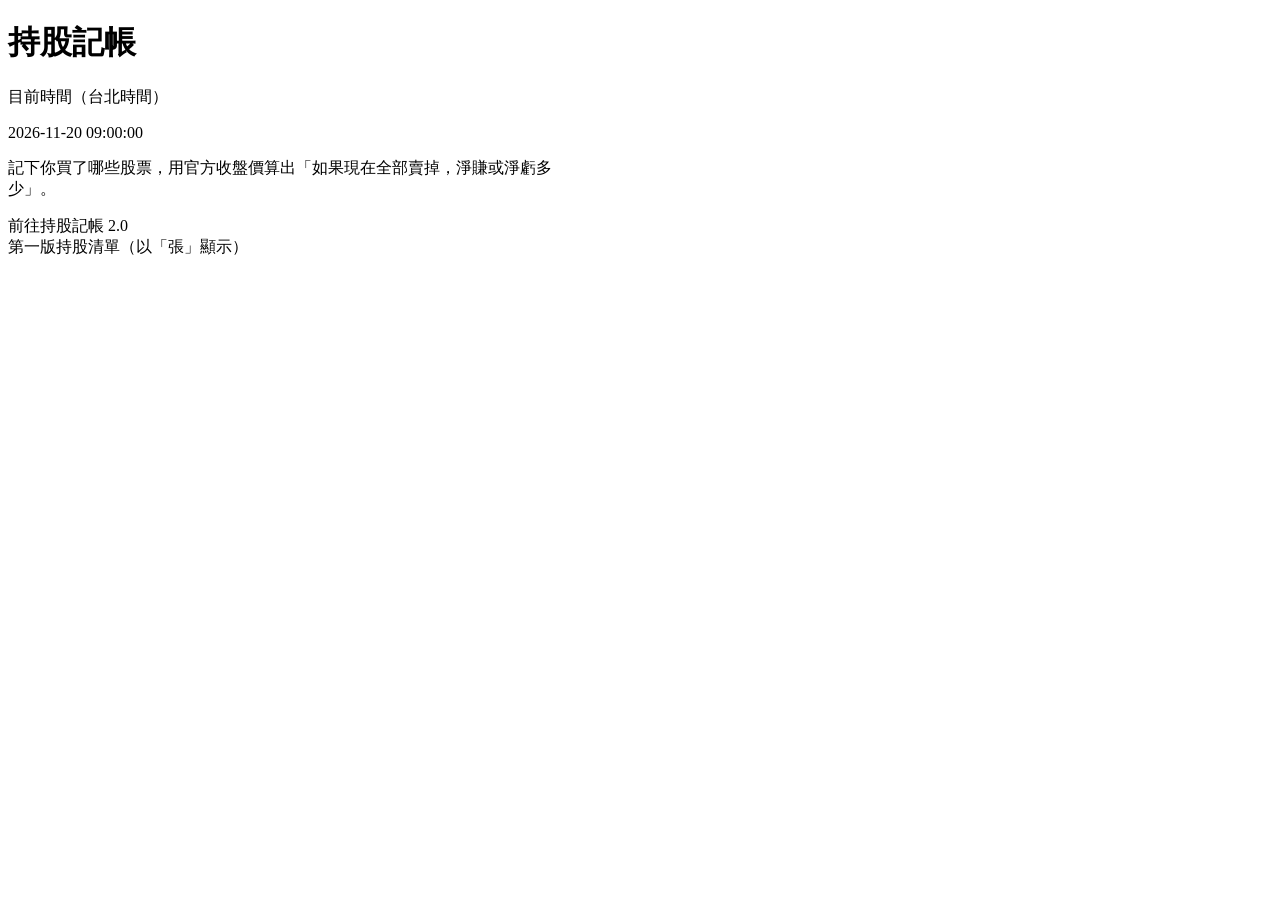
<file: src/main/resources/templates/index.html>
<!DOCTYPE html>
<html lang="zh-Hant" xmlns:th="http://www.thymeleaf.org">
<head th:replace="~{fragments/layout :: head('首頁')}"></head>
<body>
	<nav th:replace="~{fragments/layout :: navbar}"></nav>

	<main class="container py-5">
		<div class="card app-card text-center mx-auto" style="max-width: 560px;">
			<div class="card-body p-5">
				<h1 class="fw-bold mb-3">持股記帳</h1>
				<p class="text-muted mb-1">目前時間（台北時間）</p>
				<p class="fs-4 app-number mb-4" th:text="${now}">2026-11-20 09:00:00</p>
				<p class="text-muted">記下你買了哪些股票，用官方收盤價算出「如果現在全部賣掉，淨賺或淨虧多少」。</p>
				<!--/*
					2.0（第 6 題 C8-2 a）：主要按鈕改到新網頁。首頁本身不轉址，因為第 1 題要求首頁顯示標題與台北時間（R1-2、R1-3）；
					第一版網頁照舊保留，改成次要連結。
				*/-->
				<a class="btn btn-primary btn-lg mt-2" th:href="@{/v2}">
					<i class="bi bi-list-ul me-1"></i>前往持股記帳 2.0
				</a>
				<div class="mt-3 small">
					<a th:href="@{/holdings}">第一版持股清單（以「張」顯示）</a>
				</div>
			</div>
		</div>
	</main>

	<th:block th:replace="~{fragments/layout :: scripts}"></th:block>
</body>
</html>
</file>
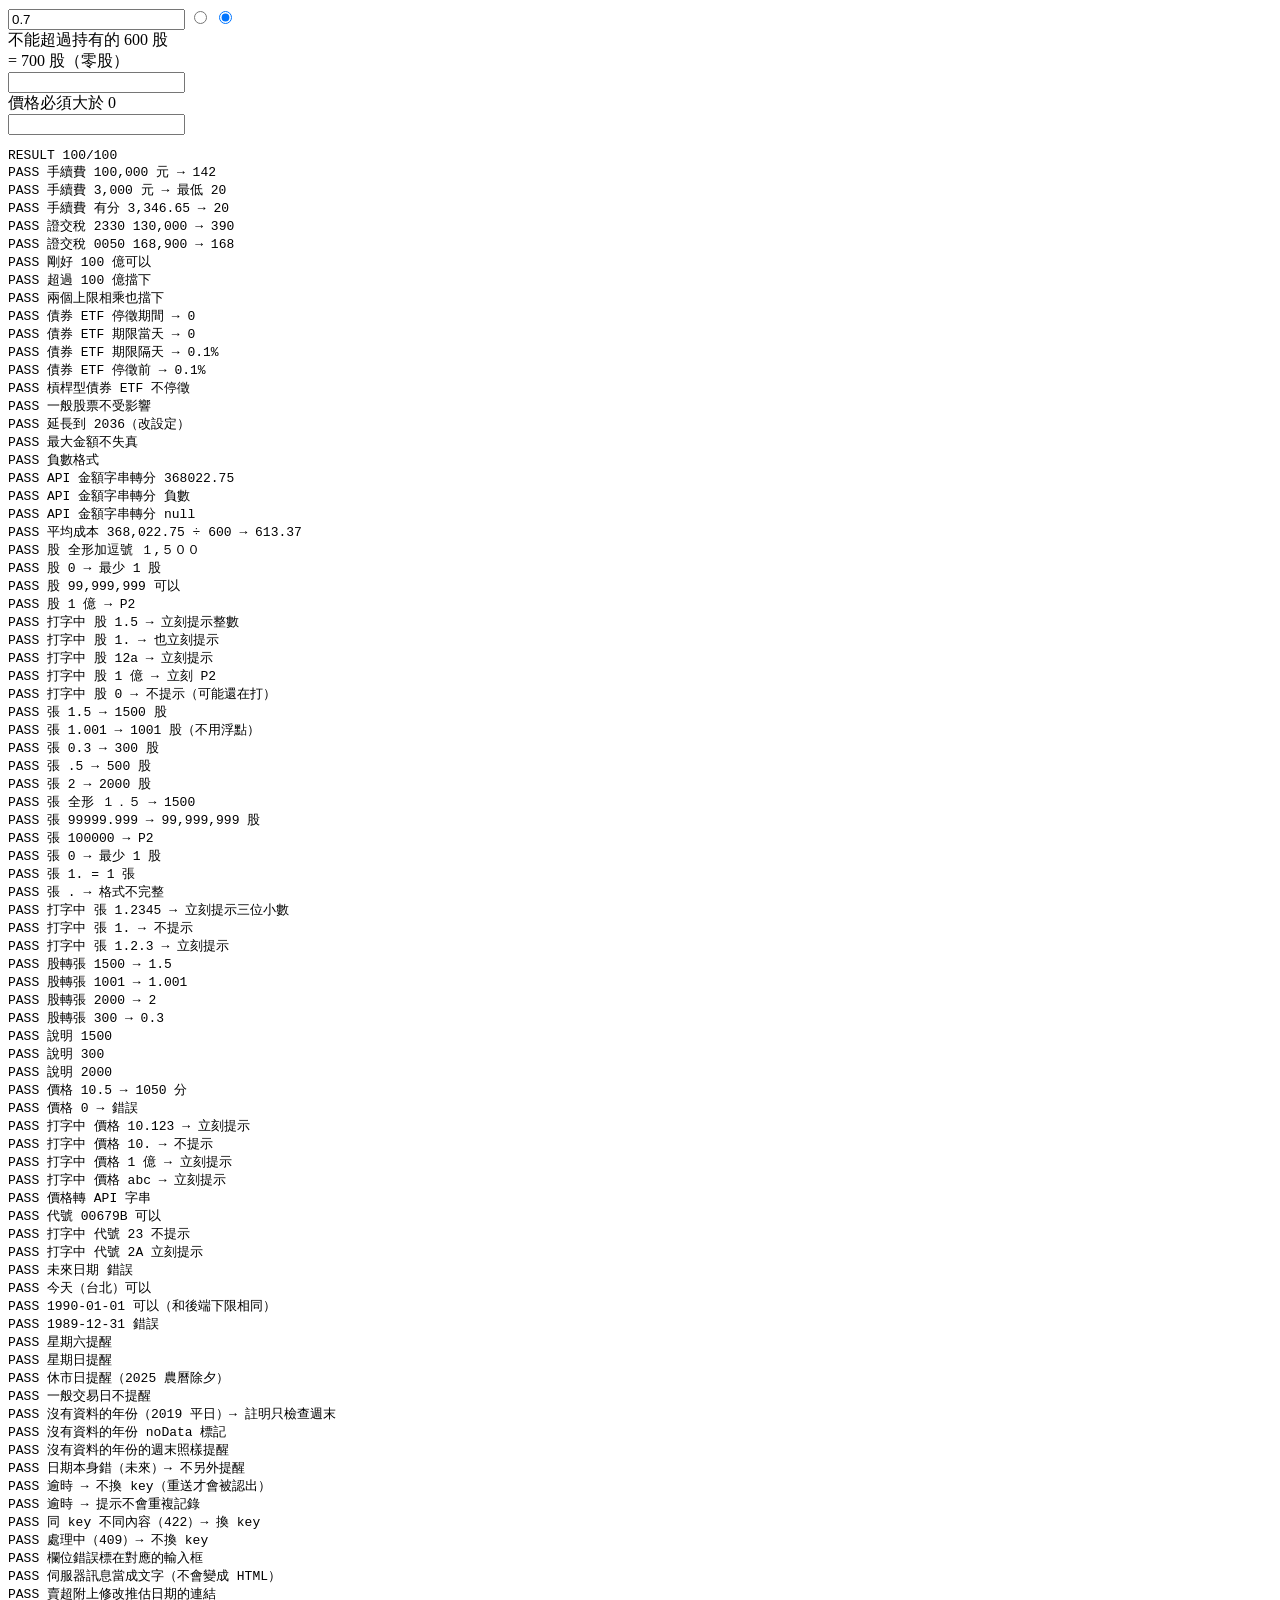
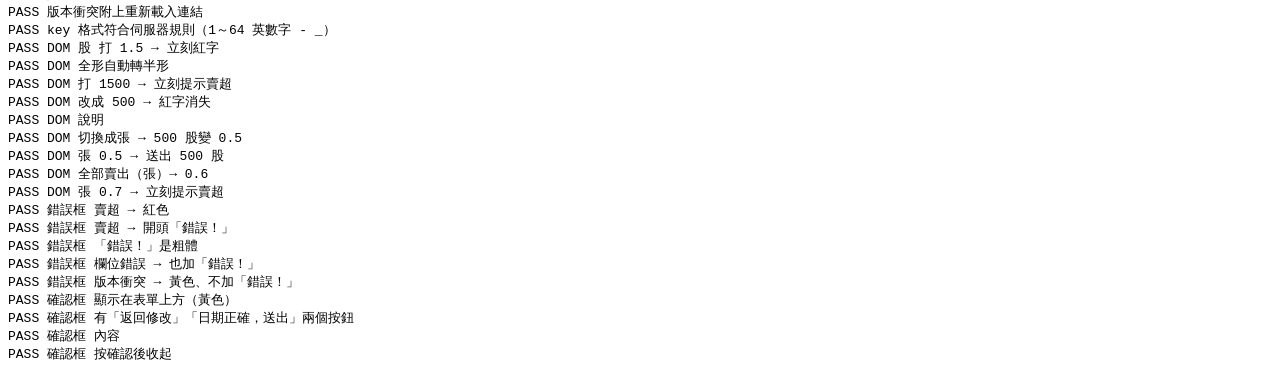
<file: src/test/js/v2-form-test.html>
<!DOCTYPE html>
<!--
	2.0 新網頁前端 v2-form.js 的測試（第 6 題 C9；由預覽版 58 個案例延伸）。不需要啟動伺服器。

	執行方式（Windows，用 Edge 的無畫面模式，結果印在輸出的 <pre id="out"> 裡）：
	  "C:\Program Files (x86)\Microsoft\Edge\Application\msedge.exe" --headless --disable-gpu --allow-file-access-from-files ^
	    --dump-dom file:///<專案路徑>/src/test/js/v2-form-test.html
	或直接用瀏覽器打開這個檔案，看畫面上的 RESULT 行（例如 RESULT 80/80）。
-->
<html><head><meta charset="UTF-8"></head>
<body>
<!-- DOM 測試用的欄位（和買進頁相同結構） -->
<input id="quantity">
<input type="radio" name="unit" id="unit-share" value="share" checked>
<input type="radio" name="unit" id="unit-lot" value="lot">
<div id="quantity-feedback"></div>
<div id="quantity-hint"></div>
<input id="price"><div id="price-feedback"></div>
<input id="date"><div id="date-feedback"></div>
<div id="alert-box" class="d-none"></div>
<pre id="out"></pre>
<script src="../../main/resources/static/js/v2-form.js"></script>
<script>
	try { localStorage.removeItem('v2-quantity-unit'); } catch (e) { /* 忽略 */ }
	const cases = [];
	function check(name, actual, expected) { cases.push([name, actual, expected]); }

	// --- 金額 ---
	check('手續費 100,000 元 → 142', V2Form.feeYuan(10000000n), 142n);
	check('手續費 3,000 元 → 最低 20', V2Form.feeYuan(300000n), 20n);
	check('手續費 有分 3,346.65 → 20', V2Form.feeYuan(334665n), 20n);
	check('證交稅 2330 130,000 → 390', V2Form.taxYuan('2330', 13000000n), 390n);
	check('證交稅 0050 168,900 → 168', V2Form.taxYuan('0050', 16890000n), 168n);
	// 單筆成交金額上限 100 億元（朋友回饋 3，和後端相同）
	check('剛好 100 億可以', V2Form.amountError(10000000n, 100000n), null);
	check('超過 100 億擋下', V2Form.amountError(10000001n, 100000n), '單筆成交金額（股數 × 價格）最多 100 億元，請確認股數與價格是否多打了 0');
	check('兩個上限相乘也擋下', V2Form.amountError(99999999n, 9999999999n) !== null, true);
	// 第 7 題回報二：債券 ETF 停徵期間（規則同後端 ProfitCalculator）
	const EXEMPT = { from: '2017-01-01', until: '2026-12-31' };
	check('債券 ETF 停徵期間 → 0', V2Form.taxYuan('00679B', 9000000n, '2026-11-14', EXEMPT), 0n);
	check('債券 ETF 期限當天 → 0', V2Form.taxYuan('00679B', 9000000n, '2026-12-31', EXEMPT), 0n);
	check('債券 ETF 期限隔天 → 0.1%', V2Form.taxYuan('00679B', 9000000n, '2027-01-01', EXEMPT), 90n);
	check('債券 ETF 停徵前 → 0.1%', V2Form.taxYuan('00679B', 9000000n, '2016-12-30', EXEMPT), 90n);
	check('槓桿型債券 ETF 不停徵', V2Form.taxYuan('00680L', 9000000n, '2026-11-14', EXEMPT), 90n);
	check('一般股票不受影響', V2Form.taxYuan('2330', 9000000n, '2026-11-14', EXEMPT), 270n);
	check('延長到 2036（改設定）', V2Form.taxYuan('00679B', 9000000n, '2027-01-01', { from: '2017-01-01', until: '2036-12-31' }), 0n);
	check('最大金額不失真', V2Form.formatCents(99999999n * 9999999999n), '9,999,999,899,000,000.01');
	check('負數格式', V2Form.formatCents(-123456n), '−1,234.56');
	check('API 金額字串轉分 368022.75', V2Form.plainToCents('368022.75'), 36802275n);
	check('API 金額字串轉分 負數', V2Form.plainToCents('-7157.00'), -715700n);
	check('API 金額字串轉分 null', V2Form.plainToCents(null), null);
	check('平均成本 368,022.75 ÷ 600 → 613.37', V2Form.formatCents(V2Form.avgCents(36802275n, 600n)), '613.37');

	// --- 股數（股） ---
	check('股 全形加逗號 １,５００', V2Form.parseQuantity('１,５００', 'share').shares, 1500n);
	check('股 0 → 最少 1 股', V2Form.parseQuantity('0', 'share').error, '最少 1 股');
	check('股 99,999,999 可以', V2Form.parseQuantity('99999999', 'share').shares, 99999999n);
	check('股 1 億 → P2', V2Form.parseQuantity('100000000', 'share').error, '單筆最多 99,999,999 股；數量更大請分成多筆記錄');
	check('打字中 股 1.5 → 立刻提示整數', V2Form.quantityTypingError('1.5', 'share'), '股數必須是整數（例如 300、1500）；要填 1.5 張請切換成「張」');
	check('打字中 股 1. → 也立刻提示', V2Form.quantityTypingError('1.', 'share') !== null, true);
	check('打字中 股 12a → 立刻提示', V2Form.quantityTypingError('12a', 'share'), '股數只能輸入數字（例如 300、1500）');
	check('打字中 股 1 億 → 立刻 P2', V2Form.quantityTypingError('100000000', 'share'), '單筆最多 99,999,999 股；數量更大請分成多筆記錄');
	check('打字中 股 0 → 不提示（可能還在打）', V2Form.quantityTypingError('0', 'share'), null);

	// --- 股數（張） ---
	check('張 1.5 → 1500 股', V2Form.parseQuantity('1.5', 'lot').shares, 1500n);
	check('張 1.001 → 1001 股（不用浮點）', V2Form.parseQuantity('1.001', 'lot').shares, 1001n);
	check('張 0.3 → 300 股', V2Form.parseQuantity('0.3', 'lot').shares, 300n);
	check('張 .5 → 500 股', V2Form.parseQuantity('.5', 'lot').shares, 500n);
	check('張 2 → 2000 股', V2Form.parseQuantity('2', 'lot').shares, 2000n);
	check('張 全形 １．５ → 1500', V2Form.parseQuantity('１．５', 'lot').shares, 1500n);
	check('張 99999.999 → 99,999,999 股', V2Form.parseQuantity('99999.999', 'lot').shares, 99999999n);
	check('張 100000 → P2', V2Form.parseQuantity('100000', 'lot').error, '單筆最多 99,999,999 股；數量更大請分成多筆記錄');
	check('張 0 → 最少 1 股', V2Form.parseQuantity('0', 'lot').error, '最少 1 股');
	check('張 1. = 1 張', V2Form.parseQuantity('1.', 'lot').shares, 1000n);
	check('張 . → 格式不完整', V2Form.parseQuantity('.', 'lot').error, '張數格式不完整（例如 2、1.5）');
	check('打字中 張 1.2345 → 立刻提示三位小數', V2Form.quantityTypingError('1.2345', 'lot'), '張數最多三位小數（1 張 = 1,000 股，例如 1.234 張 = 1,234 股）');
	check('打字中 張 1. → 不提示', V2Form.quantityTypingError('1.', 'lot'), null);
	check('打字中 張 1.2.3 → 立刻提示', V2Form.quantityTypingError('1.2.3', 'lot'), '張數只能輸入數字（例如 2、1.5）');
	check('股轉張 1500 → 1.5', V2Form.sharesToLotText(1500n), '1.5');
	check('股轉張 1001 → 1.001', V2Form.sharesToLotText(1001n), '1.001');
	check('股轉張 2000 → 2', V2Form.sharesToLotText(2000n), '2');
	check('股轉張 300 → 0.3', V2Form.sharesToLotText(300n), '0.3');
	check('說明 1500', V2Form.describeShares(1500n), '= 1,500 股（1 張又 500 股）');
	check('說明 300', V2Form.describeShares(300n), '= 300 股（零股）');
	check('說明 2000', V2Form.describeShares(2000n), '= 2,000 股（2 張）');

	// --- 價格 ---
	check('價格 10.5 → 1050 分', V2Form.parsePrice('10.5').cents, 1050n);
	check('價格 0 → 錯誤', V2Form.parsePrice('0').error, '價格必須大於 0');
	check('打字中 價格 10.123 → 立刻提示', V2Form.priceTypingError('10.123'), '價格最多兩位小數（例如 28.55）');
	check('打字中 價格 10. → 不提示', V2Form.priceTypingError('10.'), null);
	check('打字中 價格 1 億 → 立刻提示', V2Form.priceTypingError('100000000'), '價格最大 99,999,999.99');
	check('打字中 價格 abc → 立刻提示', V2Form.priceTypingError('abc'), '價格只能輸入數字（例如 600、28.55）');
	check('價格轉 API 字串', V2Form.centsToPlain(60050n), '600.50');

	// --- 代號、日期 ---
	check('代號 00679B 可以', V2Form.checkCode('00679B'), null);
	check('打字中 代號 23 不提示', V2Form.codeTypingError('23'), null);
	check('打字中 代號 2A 立刻提示', V2Form.codeTypingError('2A') !== null, true);
	check('未來日期 錯誤', V2Form.checkDate('2999-01-01') !== null, true);
	check('今天（台北）可以', V2Form.checkDate(V2Form.todayInTaipei()), null);
	check('1990-01-01 可以（和後端下限相同）', V2Form.checkDate('1990-01-01'), null);
	check('1989-12-31 錯誤', V2Form.checkDate('1989-12-31'), '日期不能早於 1990-01-01');

	// --- 週末、休市日提醒（C8-5～C8-7；只提醒不擋） ---
	const CLOSED = { '2025': ['2025-01-27', '2025-01-28'] };
	function warn(date) { const w = V2Form.nonTradingDayWarning(date, CLOSED); return w ? w.message : null; }
	check('星期六提醒', warn('2025-03-01'), '這天是星期六，台股沒有開盤。確定日期正確嗎？');
	check('星期日提醒', warn('2025-03-02'), '這天是星期日，台股沒有開盤。確定日期正確嗎？');
	check('休市日提醒（2025 農曆除夕）', warn('2025-01-28'), '這天是休市日，台股沒有開盤。確定日期正確嗎？');
	check('一般交易日不提醒', warn('2025-01-22'), null);
	check('沒有資料的年份（2019 平日）→ 註明只檢查週末', warn('2019-03-04'), '2019 年沒有休市日資料，只檢查了週末');
	check('沒有資料的年份 noData 標記', V2Form.nonTradingDayWarning('2019-03-04', CLOSED).noData, true);
	check('沒有資料的年份的週末照樣提醒', warn('2019-03-02'), '這天是星期六，台股沒有開盤。確定日期正確嗎？');
	check('日期本身錯（未來）→ 不另外提醒', warn('2999-01-04'), null);

	// --- 錯誤處理（handleError）：回傳 true = 要換新的 Idempotency-Key ---
	const alertBox = document.getElementById('alert-box');
	check('逾時 → 不換 key（重送才會被認出）', V2Form.handleError({ uncertain: true }, alertBox), false);
	check('逾時 → 提示不會重複記錄', alertBox.textContent.indexOf('不會重複記錄') >= 0, true);
	check('同 key 不同內容（422）→ 換 key', V2Form.handleError({ error: { code: 'IDEMPOTENCY_KEY_REUSED', message: 'x' } }, alertBox), true);
	check('處理中（409）→ 不換 key', V2Form.handleError({ error: { code: 'IDEMPOTENCY_KEY_IN_PROGRESS', message: 'x' } }, alertBox), false);
	V2Form.handleError({ error: { code: 'VALIDATION_ERROR', message: '價格錯', fields: { price: '價格必須大於 0' } } }, alertBox);
	check('欄位錯誤標在對應的輸入框', document.getElementById('price-feedback').textContent, '價格必須大於 0');
	V2Form.handleError({ error: { code: 'OVERSELL', message: '<b>賣超</b>', details: { estimated_buys: [{ id: 7, trade_date: '2026-11-20', version: 0 }] } } }, alertBox);
	check('伺服器訊息當成文字（不會變成 HTML）', alertBox.querySelector('b'), null);
	check('賣超附上修改推估日期的連結', alertBox.querySelector('a').getAttribute('href'), '/v2/trades/7/edit');
	V2Form.handleError({ error: { code: 'VERSION_CONFLICT', message: '另一個裝置已修改' } }, alertBox);
	check('版本衝突附上重新載入連結', alertBox.querySelector('a').textContent, '重新載入最新內容');
	check('key 格式符合伺服器規則（1～64 英數字 - _）', /^[A-Za-z0-9_-]{1,64}$/.test(V2Form.newKey()), true);

	// --- DOM：模擬打字與切換單位 ---
	const input = document.getElementById('quantity');
	const field = V2Form.bindQuantity({
		input: input, unitName: 'unit', hint: document.getElementById('quantity-hint'),
		extraCheck: function (s) { return s > 600n ? '不能超過持有的 600 股' : null; }
	});
	function type(value) { input.value = value; input.dispatchEvent(new Event('input')); }
	type('1.5');
	check('DOM 股 打 1.5 → 立刻紅字', input.classList.contains('is-invalid'), true);
	type('１５００');
	check('DOM 全形自動轉半形', input.value, '1500');
	check('DOM 打 1500 → 立刻提示賣超', document.getElementById('quantity-feedback').textContent, '不能超過持有的 600 股');
	type('500');
	check('DOM 改成 500 → 紅字消失', input.classList.contains('is-invalid'), false);
	check('DOM 說明', document.getElementById('quantity-hint').textContent, '= 500 股（零股）');
	document.getElementById('unit-lot').checked = true;
	document.getElementById('unit-lot').dispatchEvent(new Event('change'));
	check('DOM 切換成張 → 500 股變 0.5', input.value, '0.5');
	check('DOM 張 0.5 → 送出 500 股', field.shares().shares, 500n);
	field.setShares(600n);
	check('DOM 全部賣出（張）→ 0.6', input.value, '0.6');
	type('0.7');
	check('DOM 張 0.7 → 立刻提示賣超', document.getElementById('quantity-feedback').textContent, '不能超過持有的 600 股');

	// 錯誤框（D-48）：紅色（danger）的開頭加粗體「錯誤！」；黃色（warning）不加（alertBox 沿用上面宣告的）
	V2Form.handleError({ error: { code: 'OVERSELL', message: '2026-11-24 賣出 111 股，但當時只持有 0 股' } }, alertBox);
	check('錯誤框 賣超 → 紅色', alertBox.className, 'alert alert-danger');
	check('錯誤框 賣超 → 開頭「錯誤！」', alertBox.textContent, '錯誤！2026-11-24 賣出 111 股，但當時只持有 0 股');
	check('錯誤框 「錯誤！」是粗體', alertBox.firstChild.tagName + ':' + alertBox.firstChild.textContent, 'STRONG:錯誤！');
	V2Form.handleError({ error: { code: 'VALIDATION_ERROR', message: '價格必須大於 0', fields: {} } }, alertBox);
	check('錯誤框 欄位錯誤 → 也加「錯誤！」', alertBox.textContent, '錯誤！價格必須大於 0');
	V2Form.handleError({ error: { code: 'VERSION_CONFLICT', message: '這筆交易已在另一個裝置修改過，請重新整理後再操作' } }, alertBox);
	check('錯誤框 版本衝突 → 黃色、不加「錯誤！」', alertBox.className + '｜' + alertBox.textContent.startsWith('錯誤！'),
		'alert alert-warning｜false');

	// 表單裡的確認框（D-55：取代瀏覽器內建的 confirm，不會顯示「localhost:18080 顯示」）
	V2Form.confirmInline(alertBox, '請確認日期', '2026-11-22：這天是星期日，台股沒有開盤。確定日期正確嗎？', '日期正確，送出');
	check('確認框 顯示在表單上方（黃色）', alertBox.className, 'alert alert-warning');
	check('確認框 有「返回修改」「日期正確，送出」兩個按鈕',
		Array.from(alertBox.querySelectorAll('button')).map(b => b.textContent).join('／'), '返回修改／日期正確，送出');
	check('確認框 內容', alertBox.textContent.indexOf('這天是星期日') >= 0, true);
	alertBox.querySelectorAll('button')[1].click();
	check('確認框 按確認後收起', alertBox.className, 'd-none');

	let pass = 0;
	const lines = cases.map(function (c) {
		const ok = c[1] === c[2];
		if (ok) pass++;
		return (ok ? 'PASS ' : 'FAIL ') + c[0] + (ok ? '' : '  實際=' + String(c[1]) + ' 預期=' + String(c[2]));
	});
	document.getElementById('out').textContent = 'RESULT ' + pass + '/' + cases.length + '\n' + lines.join('\n');
</script>
</body></html>
</file>
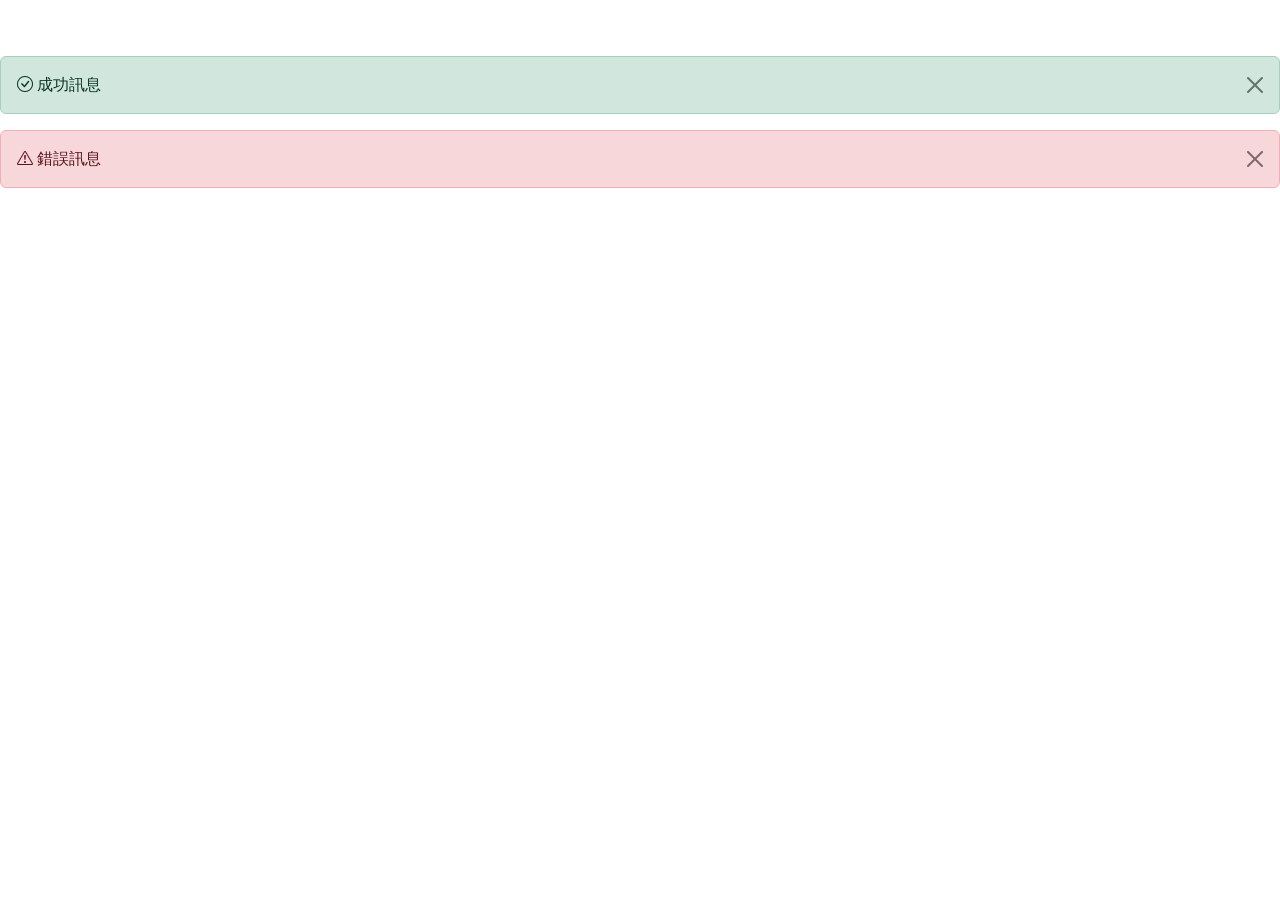
<file: src/main/resources/templates/fragments/layout.html>
<!DOCTYPE html>
<!--
	共用版型片段（Thymeleaf fragment）：每一頁用 th:replace 引用，改這裡所有頁面都會一起改。
	- head(title)：<head> 內容（CSS、標題）
	- navbar：頁首（「持股記帳」標題 + 目前台北時間）
	- flash：成功 / 錯誤提示訊息
	- scripts：頁尾的 JavaScript
-->
<html lang="zh-Hant" xmlns:th="http://www.thymeleaf.org">

<head th:fragment="head(title)">
	<meta charset="UTF-8">
	<meta name="viewport" content="width=device-width, initial-scale=1">
	<title th:text="${title} + ' - 持股記帳'">持股記帳</title>
	<link rel="stylesheet" href="https://cdn.jsdelivr.net/npm/bootstrap@5.3.3/dist/css/bootstrap.min.css">
	<link rel="stylesheet" href="https://cdn.jsdelivr.net/npm/bootstrap-icons@1.11.3/font/bootstrap-icons.min.css">
	<link rel="stylesheet" th:href="@{/css/style.css}">
</head>

<body>

	<nav th:fragment="navbar" class="navbar navbar-expand navbar-dark app-navbar">
		<div class="container">
			<a class="navbar-brand fw-bold" th:href="@{/}">
				<i class="bi bi-journal-text me-1"></i>持股記帳
			</a>
			<ul class="navbar-nav me-auto">
				<li class="nav-item">
					<a class="nav-link" th:href="@{/holdings}">持股清單</a>
				</li>
			</ul>
			<span class="navbar-text small">
				<i class="bi bi-clock me-1"></i><span th:text="${now}">2026-11-20 09:00:00</span>（台北時間）
			</span>
		</div>
	</nav>

	<div th:fragment="flash">
		<div th:if="${successMessage}" class="alert alert-success alert-dismissible fade show" role="alert">
			<i class="bi bi-check-circle me-1"></i><span th:text="${successMessage}">成功訊息</span>
			<button type="button" class="btn-close" data-bs-dismiss="alert" aria-label="關閉"></button>
		</div>
		<div th:if="${errorMessage}" class="alert alert-danger alert-dismissible fade show" role="alert">
			<i class="bi bi-exclamation-triangle me-1"></i><span th:text="${errorMessage}">錯誤訊息</span>
			<button type="button" class="btn-close" data-bs-dismiss="alert" aria-label="關閉"></button>
		</div>
	</div>

	<th:block th:fragment="scripts">
		<script src="https://cdn.jsdelivr.net/npm/bootstrap@5.3.3/dist/js/bootstrap.bundle.min.js"></script>
	</th:block>

</body>
</html>
</file>
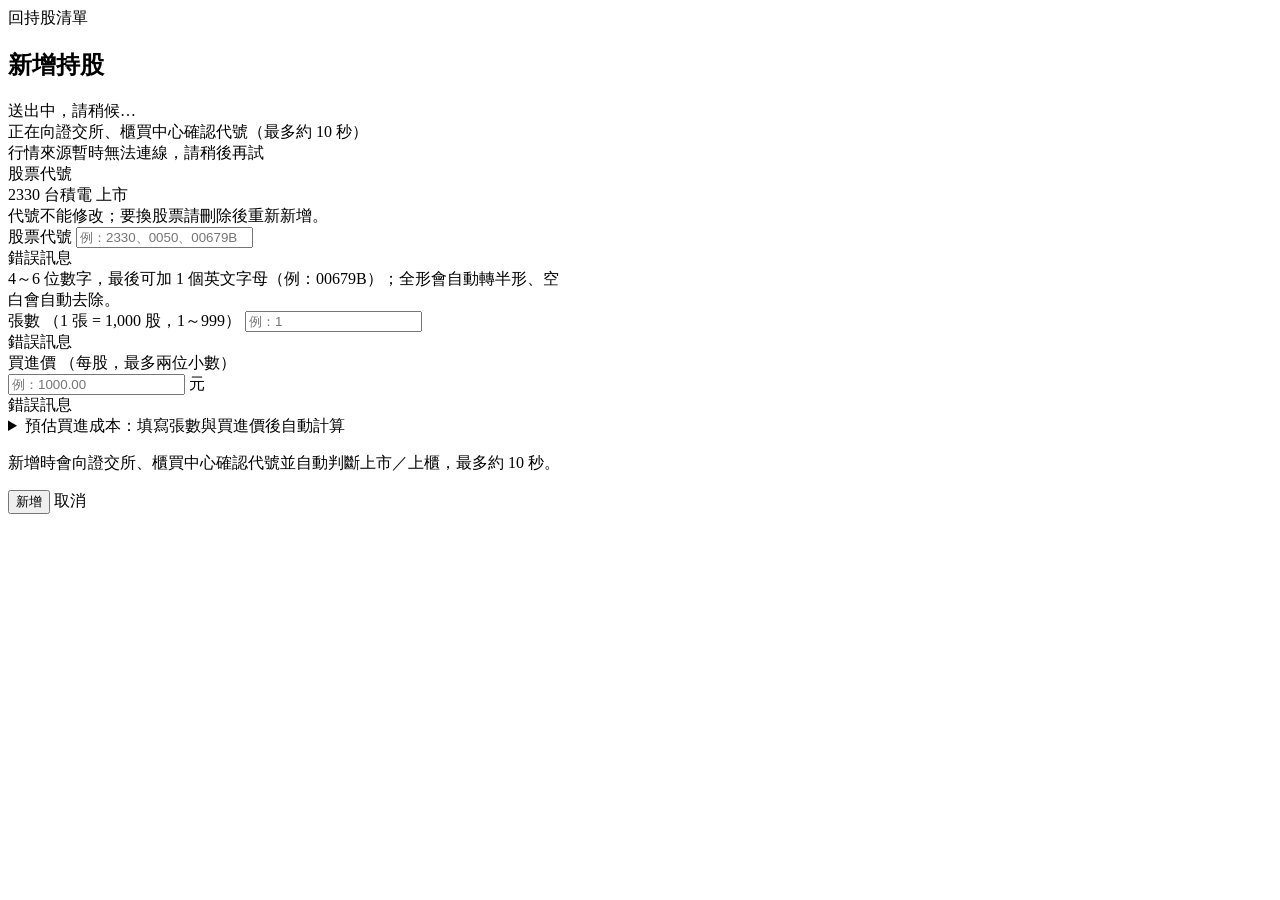
<file: src/main/resources/templates/holdings/form.html>
<!DOCTYPE html>
<!--
	新增與修改共用的表單。判斷方式：model 裡有 holdingId 就是「修改」，沒有就是「新增」。
-->
<html lang="zh-Hant" xmlns:th="http://www.thymeleaf.org">
<head th:replace="~{fragments/layout :: head(${holdingId != null} ? '修改持股' : '新增持股')}"></head>
<body th:with="isEdit=${holdingId != null}">
	<nav th:replace="~{fragments/layout :: navbar}"></nav>

	<main class="container py-4">
		<div class="mx-auto" style="max-width: 560px;">
			<a class="text-decoration-none small" th:href="@{/holdings}">
				<i class="bi bi-arrow-left"></i> 回持股清單
			</a>

			<div class="card app-card mt-2">
				<!--/* position-relative：讓「送出中」遮罩可以蓋住整個卡片內容 */-->
				<div class="card-body p-4 position-relative">
					<h2 class="h4 fw-bold mb-4" th:text="${isEdit} ? '修改持股' : '新增持股'">新增持股</h2>

					<!--/* 送出中遮罩：按下送出後由 js/holding-form.js 顯示，蓋住填寫區避免被更改、重複送出 */-->
					<div id="submit-overlay" class="submit-overlay d-none" role="status" aria-live="polite">
						<div class="spinner-border text-primary mb-2"></div>
						<div class="fw-semibold">送出中，請稍候…</div>
						<div class="small text-muted" th:unless="${isEdit}">正在向證交所、櫃買中心確認代號（最多約 10 秒）</div>
					</div>

					<!--/*
						novalidate：關閉瀏覽器內建的檢查，統一由伺服器驗證並顯示中文錯誤訊息
						（瀏覽器內建訊息各家不同，也可能被繞過，伺服器驗證才是真正的把關）。
						data-holding-form：給 js/holding-form.js 找到這個表單。
					*/-->
					<form method="post" novalidate data-holding-form th:object="${holdingForm}"
						th:action="${isEdit} ? @{/holdings/{id}(id=${holdingId})} : @{/holdings}">

						<!-- 不屬於某個欄位的錯誤（例如官方行情連不上） -->
						<div th:if="${#fields.hasGlobalErrors()}" class="alert alert-warning" role="alert">
							<i class="bi bi-wifi-off me-1"></i>
							<span th:each="err : ${#fields.globalErrors()}" th:text="${err}">行情來源暫時無法連線，請稍後再試</span>
						</div>

						<!--/*
							修改頁：代號不放輸入框（避免被誤會可以修改），改成上方的「股票資訊」區塊，顯示代號、名稱、市場。
							代號不會送出；後端修改時本來就以資料庫的代號為準。
							名稱、市場：第 2 題時期的舊資料可能還沒補上，照清單頁的做法顯示「—」。
						*/-->
						<div th:if="${isEdit}" class="info-box mb-4" id="stock-info">
							<div class="small text-muted mb-1">股票代號</div>
							<div class="d-flex align-items-center flex-wrap gap-2">
								<span class="fs-4 fw-bold app-number" th:text="${stockInfo.code}">2330</span>
								<span class="fs-5" th:text="${stockInfo.name} ?: '—'">台積電</span>
								<span th:if="${stockInfo.market}" class="badge text-bg-secondary" th:text="${stockInfo.market.label}">上市</span>
							</div>
							<div class="small text-muted mt-2">
								<i class="bi bi-lock me-1"></i>代號不能修改；要換股票請刪除後重新新增。
							</div>
						</div>

						<div class="mb-3" th:unless="${isEdit}">
							<label for="code" class="form-label">股票代號</label>
							<!--/*
								只有新增頁有代號輸入框（修改頁改成上方的股票資訊區塊）。
								data-pattern / data-message 取自後端 StockCodes（由 HoldingController 放進 model），前端即時檢查和後端驗證用同一份規則。
								不用 ${T(...)} 直接讀 Java 類別：Thymeleaf 3.1 為了安全禁止在模板裡存取靜態類別。
								code-feedback 一定存在（沒有錯誤時是空的），讓前端 JavaScript 可以即時填入錯誤訊息。
								maxlength 設 20 而不是 7：全形或含空白的輸入（例「　００６７９Ｂ　」）在轉成半形前會比較長，太短會被截斷。
							*/-->
							<input type="text" class="form-control app-number" id="code" th:field="*{code}"
								th:classappend="${#fields.hasErrors('code')} ? 'is-invalid'"
								th:attr="data-pattern=${codePattern},data-message=${codeMessage}"
								placeholder="例：2330、0050、00679B" autocomplete="off" maxlength="20" autocapitalize="characters">
							<div id="code-feedback" class="invalid-feedback"
								th:text="${#fields.hasErrors('code')} ? ${#strings.listJoin(#fields.errors('code'), '；')} : ''">錯誤訊息</div>
							<div class="form-text">4～6 位數字，最後可加 1 個英文字母（例：00679B）；全形會自動轉半形、空白會自動去除。</div>
						</div>

						<div class="mb-3">
							<label for="lots" class="form-label">張數 <span class="text-muted small">（1 張 = 1,000 股，1～999）</span></label>
							<input type="number" class="form-control app-number" id="lots" th:field="*{lots}"
								th:classappend="${#fields.hasErrors('lots')} ? 'is-invalid'" placeholder="例：1">
							<div class="invalid-feedback" th:errors="*{lots}">錯誤訊息</div>
						</div>

						<div class="mb-4">
							<label for="buyPrice" class="form-label">買進價 <span class="text-muted small">（每股，最多兩位小數）</span></label>
							<div class="input-group has-validation">
								<input type="number" step="0.01" class="form-control app-number" id="buyPrice"
									th:field="*{buyPrice}" th:classappend="${#fields.hasErrors('buyPrice')} ? 'is-invalid'"
									placeholder="例：1000.00">
								<span class="input-group-text">元</span>
								<div class="invalid-feedback" th:errors="*{buyPrice}">錯誤訊息</div>
							</div>
						</div>

						<!--/*
							預估買進成本（只在前端顯示，不送出、不存檔）：由 js/holding-form.js 依張數、買進價即時試算。
							手續費率、最低手續費取自後端 ProfitCalculator（HoldingController 放進 model），規則只有一份。
							用 HTML 內建的 <details>／<summary> 做摺疊：點開、收合、箭頭、鍵盤操作都由瀏覽器處理，不必自己寫點擊程式。
							- 收合時：summary 顯示「預估買進成本 1,234,757 元（看明細）」
							- 點開後：summary 只留標題（CSS 隱藏金額），下方顯示明細與手續費規則
							aria-live：數字變動時，螢幕閱讀器會唸出新的結果。
						*/-->
						<details class="cost-preview mb-4" id="cost-preview"
							th:attr="data-fee-rate=${feeRate},data-min-fee=${minFee}">
							<summary>
								<span class="fw-semibold">預估買進成本</span><span id="cost-preview-summary"
									class="cost-preview-summary app-number" aria-live="polite">：填寫張數與買進價後自動計算</span>
							</summary>
							<div class="cost-preview-body">
								<div id="cost-preview-result" class="app-number"></div>
								<div class="small text-muted">手續費 0.1425%、無條件捨去、最低 20 元；實際以存檔後清單顯示為準</div>
							</div>
						</details>

						<p class="form-text" th:unless="${isEdit}">
							新增時會向證交所、櫃買中心確認代號並自動判斷上市／上櫃，最多約 10 秒。
						</p>

						<div class="d-flex gap-2">
							<!--/* 送出後按鈕變成「送出中…」並停用（寫在 js/holding-form.js：代號格式檢查通過才停用） */-->
							<button type="submit" class="btn btn-primary">
								<i class="bi bi-check-lg me-1"></i><span th:text="${isEdit} ? '儲存修改' : '新增'">新增</span>
							</button>
							<a class="btn btn-outline-secondary" th:href="@{/holdings}">取消</a>
						</div>
					</form>
				</div>
			</div>
		</div>
	</main>

	<th:block th:replace="~{fragments/layout :: scripts}"></th:block>
	<script th:src="@{/js/holding-form.js}"></script>
</body>
</html>
</file>
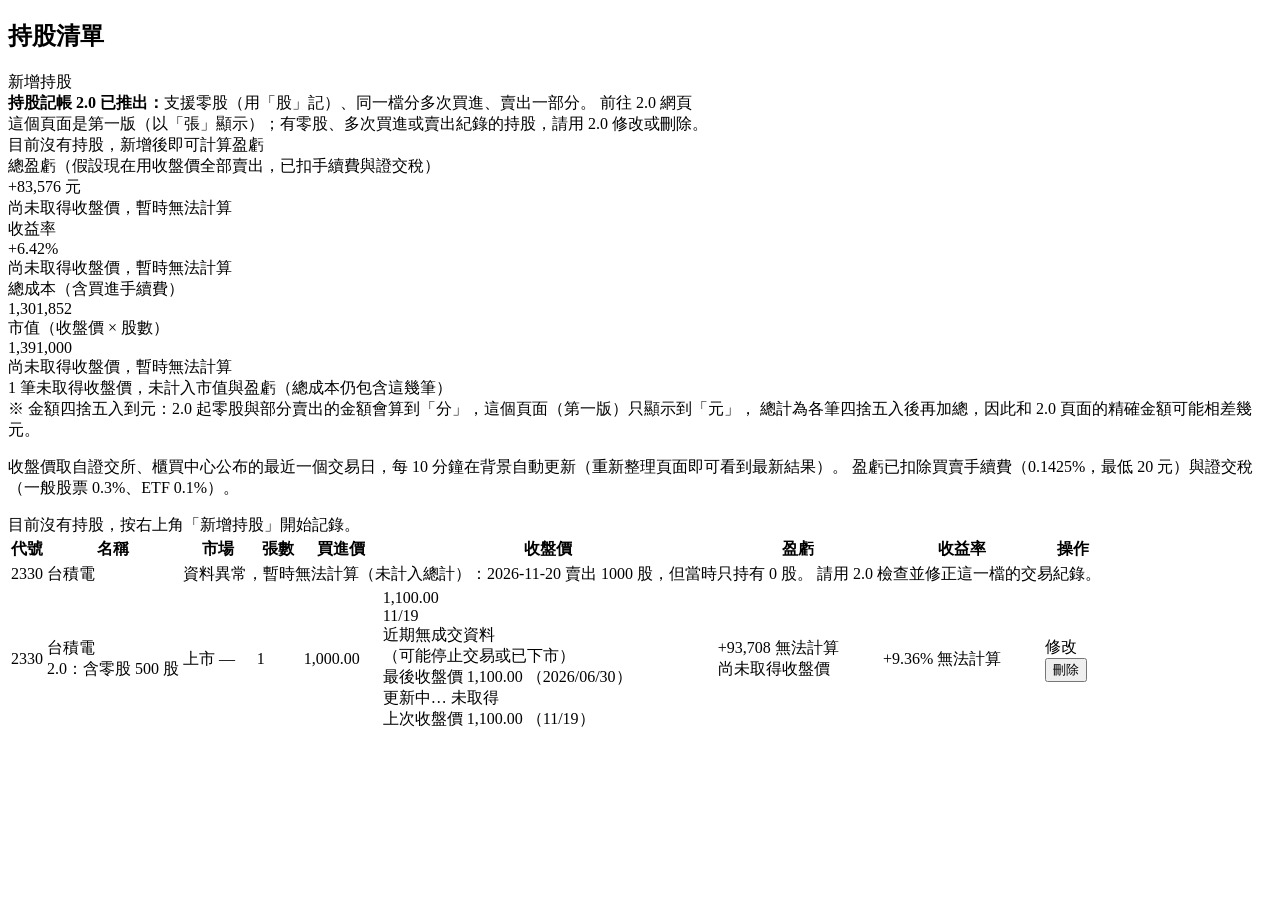
<file: src/main/resources/templates/holdings/list.html>
<!DOCTYPE html>
<html lang="zh-Hant" xmlns:th="http://www.thymeleaf.org">
<head th:replace="~{fragments/layout :: head('持股清單')}"></head>
<body>
	<nav th:replace="~{fragments/layout :: navbar}"></nav>

	<main class="container py-4">
		<div class="d-flex justify-content-between align-items-center mb-3">
			<h2 class="h4 fw-bold mb-0">持股清單</h2>
			<a class="btn btn-primary" th:href="@{/holdings/new}">
				<i class="bi bi-plus-lg me-1"></i>新增持股
			</a>
		</div>

		<div th:replace="~{fragments/layout :: flash}"></div>

		<!--/* 2.0（第 6 題 C4-8、N-d）：第一版網頁保留，提示已推出 2.0，並連到新網頁（C8） */-->
		<div class="alert alert-info d-flex align-items-start" role="note" id="v2-banner">
			<i class="bi bi-stars me-2 fs-5"></i>
			<div>
				<strong>持股記帳 2.0 已推出：</strong>支援零股（用「股」記）、同一檔分多次買進、賣出一部分。
				<a class="alert-link ms-1" th:href="@{/v2}">前往 2.0 網頁</a>
				<div class="small">這個頁面是第一版（以「張」顯示）；有零股、多次買進或賣出紀錄的持股，請用 2.0 修改或刪除。</div>
			</div>
		</div>

		<!--/*
			總計卡片（第 4 題：頁面最上面顯示總計；台股慣例紅色是賺、綠色是虧）
			- 沒有持股            → 「目前沒有持股，新增後即可計算盈虧」
			- 全部都取不到收盤價  → 市值、盈虧、收益率顯示「尚未取得收盤價，暫時無法計算」（不顯示會被誤以為不賺不賠的 0）
			- 部分取不到收盤價    → 照規格計算，加註「N 筆未取得收盤價，未計入市值與盈虧」
		*/-->
		<div class="card app-card mb-3" id="summary-card">
			<div class="card-body">
				<div th:unless="${summary.hasHoldings()}" class="text-muted">
					<i class="bi bi-calculator me-1"></i>目前沒有持股，新增後即可計算盈虧
				</div>

				<div th:if="${summary.hasHoldings()}" class="row g-3 align-items-end">
					<div class="col-12 col-md-4">
						<div class="small text-muted">總盈虧（假設現在用收盤價全部賣出，已扣手續費與證交稅）</div>
						<th:block th:unless="${summary.allQuotesMissing()}">
							<div class="fs-3 fw-bold app-number" th:classappend="${@viewFormats.pnlClass(summary.pnl)}"
								th:text="${@viewFormats.signedMoney(summary.pnl)} + ' 元'">+83,576 元</div>
						</th:block>
						<div th:if="${summary.allQuotesMissing()}" class="fs-6 text-muted">尚未取得收盤價，暫時無法計算</div>
					</div>
					<div class="col-6 col-md-2">
						<div class="small text-muted">收益率</div>
						<div th:unless="${summary.allQuotesMissing()}" class="fs-5 fw-semibold app-number"
							th:classappend="${@viewFormats.pnlClass(summary.returnPct)}"
							th:text="${@viewFormats.signedPct(summary.returnPct)}">+6.42%</div>
						<div th:if="${summary.allQuotesMissing()}" class="small text-muted">尚未取得收盤價，暫時無法計算</div>
					</div>
					<div class="col-6 col-md-3">
						<div class="small text-muted">總成本（含買進手續費）</div>
						<div class="fs-5 app-number" th:text="${@viewFormats.money(summary.totalCost)}">1,301,852</div>
					</div>
					<div class="col-6 col-md-3">
						<div class="small text-muted">市值（收盤價 × 股數）</div>
						<div th:unless="${summary.allQuotesMissing()}" class="fs-5 app-number"
							th:text="${@viewFormats.money(summary.marketValue)}">1,391,000</div>
						<div th:if="${summary.allQuotesMissing()}" class="small text-muted">尚未取得收盤價，暫時無法計算</div>
					</div>
					<div class="col-12 small text-warning-emphasis" th:if="${summary.someQuotesMissing()}">
						<i class="bi bi-exclamation-circle me-1"></i>
						<span th:text="${summary.quoteMissing}">1</span> 筆未取得收盤價，未計入市值與盈虧（總成本仍包含這幾筆）
					</div>
					<!--/*
						2.0（C4-6 網頁附註 a）：只有「精確金額有分」的持股存在時才顯示（整張、一筆買進的資料金額一定是整數，不會有誤差）
					*/-->
					<div class="col-12 small text-muted" id="rounding-note" th:if="${#lists.contains(holdings.![hasCents], true)}">
						<i class="bi bi-info-circle me-1"></i>
						※ 金額四捨五入到元：2.0 起零股與部分賣出的金額會算到「分」，這個頁面（第一版）只顯示到「元」，
						總計為各筆四捨五入後再加總，因此和 2.0 頁面的精確金額可能相差幾元。
					</div>
				</div>
			</div>
		</div>

		<p class="small text-muted mb-2">
			<i class="bi bi-info-circle"></i>
			收盤價取自證交所、櫃買中心公布的最近一個交易日，每 10 分鐘在背景自動更新（重新整理頁面即可看到最新結果）。
			盈虧已扣除買賣手續費（0.1425%，最低 20 元）與證交稅（一般股票 0.3%、ETF 0.1%）。
		</p>

		<div class="card app-card">
			<!-- 沒有持股時的提示 -->
			<div th:if="${#lists.isEmpty(holdings)}" class="card-body text-center text-muted py-5">
				<i class="bi bi-inbox fs-1 d-block mb-2"></i>
				目前沒有持股，按右上角「新增持股」開始記錄。
			</div>

			<div th:unless="${#lists.isEmpty(holdings)}" class="table-responsive">
				<table class="table table-hover align-middle mb-0">
					<thead class="table-light">
						<tr>
							<th>代號</th>
							<th>名稱</th>
							<th>市場</th>
							<th class="text-end">張數</th>
							<th class="text-end">買進價</th>
							<th class="text-end">收盤價</th>
							<th class="text-end">盈虧</th>
							<th class="text-end">收益率</th>
							<th class="text-end">操作</th>
						</tr>
					</thead>
					<tbody>
						<th:block th:each="h : ${holdings}">
						<!--/*
							資料異常（朋友回饋 1-1 a）：交易時間線不合理（正常操作不會發生），算不出張數與金額
							→ 整列顯示原因、不算進總計，請用 2.0 修正；其他持股照常顯示
						*/-->
						<tr th:if="${h.hasDataError()}" class="table-danger" data-error-row>
							<td class="fw-semibold app-number" th:text="${h.code}">2330</td>
							<td th:text="${h.name} ?: '—'">台積電</td>
							<td colspan="7" class="small">
								<i class="bi bi-exclamation-octagon"></i>
								資料異常，暫時無法計算（未計入總計）：<span th:text="${h.dataError}">2026-11-20 賣出 1000 股，但當時只持有 0 股</span>。
								請用 2.0 檢查並修正這一檔的交易紀錄。
							</td>
						</tr>
						<tr th:unless="${h.hasDataError()}">
							<td class="fw-semibold app-number" th:text="${h.code}">2330</td>
							<!--/* 名稱、市場：新增時從官方取得；第 2 題時新增的舊資料由背景排程補上，補上前顯示「—」 */-->
							<td>
								<span th:text="${h.name} ?: '—'">台積電</span>
								<!--/* 2.0：第一版（張數）表達不了的原因，和 App 1.0 名稱後的加註同一份規則（HoldingView.v1Limits） */-->
								<div th:unless="${h.v1Representable()}" class="small text-warning-emphasis">
									<i class="bi bi-exclamation-triangle"></i>
									2.0：<span th:text="${#strings.listJoin(h.v1Limits, '、')}">含零股 500 股</span>
								</div>
							</td>
							<td>
								<span th:if="${h.market}" class="badge text-bg-secondary" th:text="${h.market.label}">上市</span>
								<span th:unless="${h.market}" class="text-muted">—</span>
							</td>
							<td class="text-end app-number" th:text="${#numbers.formatInteger(h.lots, 1, 'COMMA')}">1</td>
							<td class="text-end app-number"
								th:text="${#numbers.formatDecimal(h.buyPrice, 1, 'COMMA', 2, 'POINT')}">1,000.00</td>
							<!--/*
								收盤價：依行情狀態顯示（這種 Thymeleaf 註解不會送到瀏覽器）
								OK          → 收盤價 + 日期
								UPDATING    → 更新中…（這次啟動後還沒輪到查詢）
								UNAVAILABLE → 未取得（官方連不上）
								NO_RECENT_TRADE → 近期無成交資料（可能停止交易或已下市）＋ 最後收盤價（含年份，可能是好幾個月前）
								更新中、未取得時，資料庫（stocks 表）有上次收盤價就用小字顯示「上次收盤價 X（日期）」
							*/-->
							<td class="text-end app-number text-nowrap" th:switch="${h.quoteStatus.name()}">
								<th:block th:case="'OK'">
									<span class="fw-semibold"
										th:text="${#numbers.formatDecimal(h.closePrice, 1, 'COMMA', 2, 'POINT')}">1,100.00</span>
									<div class="small text-muted" th:text="${#temporals.format(h.priceDate, 'MM/dd')}">11/19</div>
								</th:block>
								<th:block th:case="'NO_RECENT_TRADE'">
									<span class="text-danger">近期無成交資料</span>
									<div class="small text-muted">（可能停止交易或已下市）</div>
									<div class="small text-muted" th:if="${h.hasLastClosePrice()}">
										最後收盤價
										<span th:text="${#numbers.formatDecimal(h.lastClosePrice, 1, 'COMMA', 2, 'POINT')}">1,100.00</span>
										（<span th:text="${#temporals.format(h.lastPriceDate, 'yyyy/MM/dd')}">2026/06/30</span>）
									</div>
								</th:block>
								<th:block th:case="*">
									<span th:if="${h.quoteStatus.name() == 'UPDATING'}" class="text-secondary">
										<i class="bi bi-arrow-repeat"></i> 更新中…
									</span>
									<span th:unless="${h.quoteStatus.name() == 'UPDATING'}" class="text-warning-emphasis">未取得</span>
									<div class="small text-muted" th:if="${h.hasLastClosePrice()}">
										上次收盤價
										<span th:text="${#numbers.formatDecimal(h.lastClosePrice, 1, 'COMMA', 2, 'POINT')}">1,100.00</span>
										（<span th:text="${#temporals.format(h.lastPriceDate, 'MM/dd')}">11/19</span>）
									</div>
								</th:block>
							</td>
							<!--/*
								盈虧、收益率：取得收盤價才算（紅賺綠虧）；
								取不到時大字「無法計算」＋小字原因（尚未取得收盤價／近期無成交資料）
							*/-->
							<td class="text-end app-number text-nowrap">
								<span th:if="${h.hasProfit()}" class="fw-semibold" th:classappend="${@viewFormats.pnlClass(h.profit.pnl)}"
									th:text="${@viewFormats.signedMoney(h.profit.pnl)}">+93,708</span>
								<th:block th:unless="${h.hasProfit()}">
									<span class="text-muted">無法計算</span>
									<div class="small text-muted" th:text="${h.missingReason()}">尚未取得收盤價</div>
								</th:block>
							</td>
							<td class="text-end app-number text-nowrap">
								<span th:if="${h.hasProfit()}" th:classappend="${@viewFormats.pnlClass(h.profit.returnPct)}"
									th:text="${@viewFormats.signedPct(h.profit.returnPct)}">+9.36%</span>
								<span th:unless="${h.hasProfit()}" class="text-muted">無法計算</span>
							</td>
							<td class="text-end text-nowrap">
								<a class="btn btn-sm btn-outline-secondary" th:href="@{/holdings/{id}/edit(id=${h.id})}">
									<i class="bi bi-pencil"></i> 修改
								</a>
								<!--/*
									刪除用 POST 表單（不用 GET 連結，避免被瀏覽器預先載入或爬蟲誤刪）。
									確認視窗與防止重複送出寫在 js/holding-list.js（data-delete-form）。
								*/-->
								<form class="d-inline" method="post" th:action="@{/holdings/{id}/delete(id=${h.id})}"
									data-delete-form th:data-code="${h.code}">
									<button type="submit" class="btn btn-sm btn-outline-danger">
										<i class="bi bi-trash"></i> 刪除
									</button>
								</form>
							</td>
						</tr>
						</th:block>
					</tbody>
				</table>
			</div>
		</div>
	</main>

	<th:block th:replace="~{fragments/layout :: scripts}"></th:block>
	<script th:src="@{/js/holding-list.js}"></script>
</body>
</html>
</file>
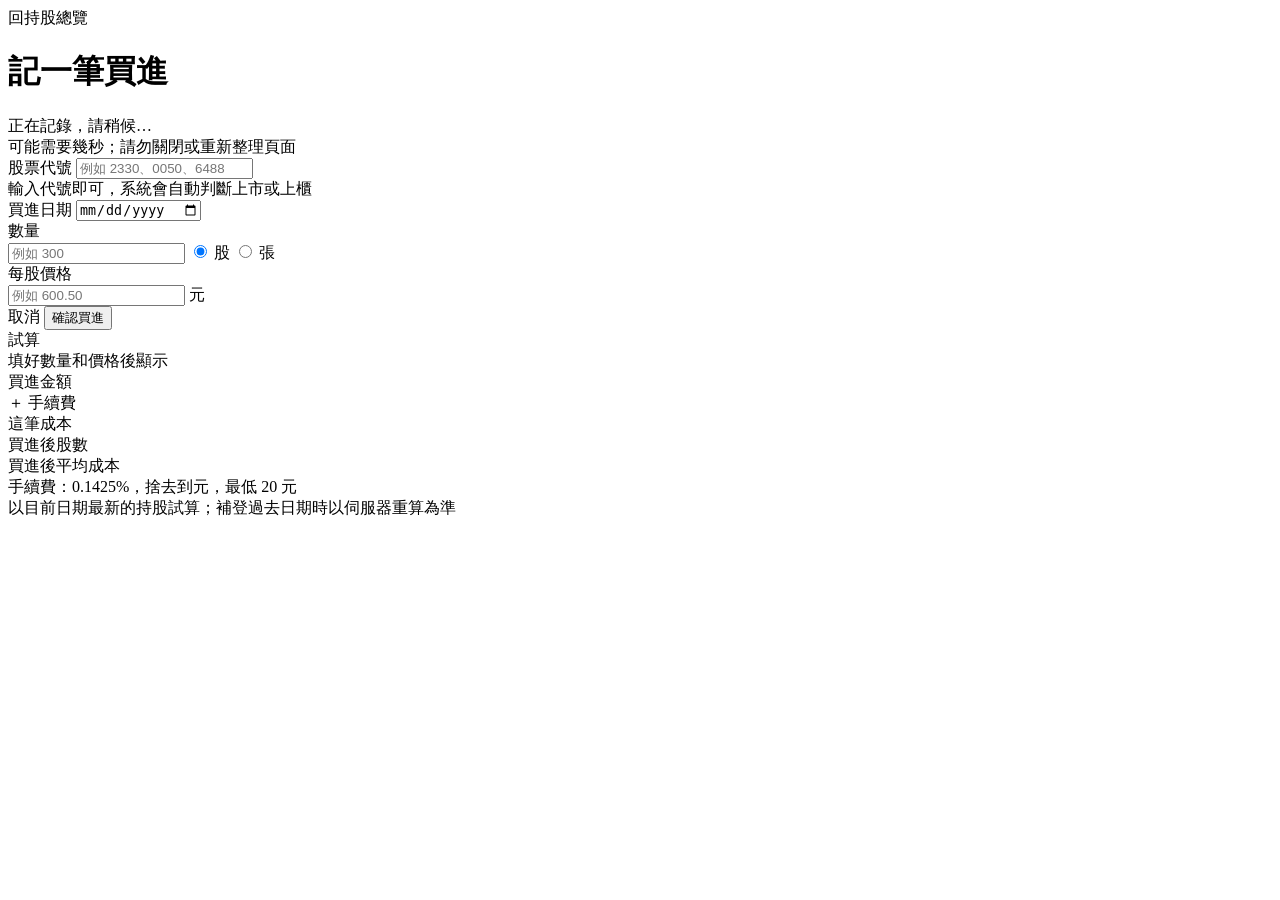
<file: src/main/resources/templates/v2/buy.html>
<!DOCTYPE html>
<!--
	持股記帳 2.0：買進頁（第 6 題 C9；版面依 2026-11-20 預覽版 v2-buy.html）。
	- 從持股列點「買進」→ /v2/buy?code=2330（代號固定、不能改）
	- 從「記一筆買進」進來 → /v2/buy（代號可輸入，可以買新的股票；伺服器會向官方確認代號）
	- 股數可用「股」或「張」填，送出的 JSON 一律是股數（shares）
	- 送出：POST /api/v2/holdings/{code}/trades（side = BUY），標頭帶 Idempotency-Key（v2-form.js）
	- novalidate：關閉瀏覽器內建檢查，統一用中文訊息（和第一版相同）
-->
<html lang="zh-Hant" xmlns:th="http://www.thymeleaf.org">
<head th:replace="~{v2/fragments :: head('記一筆買進')}"></head>
<body>
	<nav th:replace="~{v2/fragments :: navbar('form')}"></nav>

	<main class="container v2-form-page py-4">
		<a th:href="@{/v2}" class="small text-decoration-none"><i class="bi bi-arrow-left"></i> 回持股總覽</a>
		<!--/*
			dialog 片段（D-53）：總覽、明細的「買進」用對話框打開時，伺服器只回這一段（/v2/buy?dialog=1）；
			獨立頁面也用同一段，表單只有一份。程式在 v2-forms.js（data-v2-form 告訴它是哪一種表單）。
		*/-->
		<div th:fragment="dialog" data-v2-form="buy">
		<h1 class="h4 mt-2 mb-3 v2-page-title v2-buy" id="title">記一筆買進</h1>

		<div id="form-alert" class="d-none" role="alert"></div>
		<noscript><div class="alert alert-danger">這一頁需要啟用 JavaScript 才能送出。</div></noscript>

		<div class="row g-4">
			<div class="col-12 col-lg-8">
				<div class="v2-section">
					<!-- 送出中遮罩 -->
					<div class="v2-submit-overlay d-none" role="status" aria-live="polite">
						<div class="spinner-border mb-2"></div>
						<div>正在記錄，請稍候…</div>
						<!--/* D-56：代號在輸入時就查過了，這裡不再寫「會向官方確認代號」；
							第一次買的股票送出時伺服器仍會再確認一次（資料一定以官方為準），所以保留「可能需要幾秒」 */-->
						<div class="small text-secondary">可能需要幾秒；請勿關閉或重新整理頁面</div>
					</div>
					<form id="buy-form" class="p-4" novalidate>
						<div class="mb-3">
							<label for="code" class="form-label">股票代號</label>
							<input id="code" class="form-control" autocomplete="off" placeholder="例如 2330、0050、6488" maxlength="10">
							<div id="code-feedback" class="invalid-feedback"></div>
							<div id="code-hint" class="form-text">輸入代號即可，系統會自動判斷上市或上櫃</div>
						</div>
						<div class="row g-3 mb-3">
							<!--/* 表單三行（D-55）：代號（買進才有）→ 日期 → 數量＋價格 */-->
							<div class="col-12 col-md-6">
								<label for="date" class="form-label">買進日期</label>
								<input id="date" type="date" class="form-control">
								<div id="date-feedback" class="invalid-feedback"></div>
								<div id="date-warning" class="form-text"></div>
							</div>
							</div>
							<div class="row g-3 mb-3">
							<div class="col-12 col-md-6">
								<label for="quantity" class="form-label">數量</label>
								<div class="input-group has-validation">
									<input id="quantity" class="form-control text-end" inputmode="decimal" autocomplete="off" placeholder="例如 300">
									<!-- 單位切換：股／張（Bootstrap 的按鈕式 radio） -->
									<input type="radio" class="btn-check" name="unit" id="unit-share" value="share" checked>
									<label class="btn btn-outline-secondary" for="unit-share">股</label>
									<input type="radio" class="btn-check" name="unit" id="unit-lot" value="lot">
									<label class="btn btn-outline-secondary" for="unit-lot">張</label>
									<div id="quantity-feedback" class="invalid-feedback"></div>
								</div>
								<div id="quantity-hint" class="form-text"></div>
							</div>
							<div class="col-12 col-md-6">
								<label for="price" class="form-label">每股價格</label>
								<div class="input-group has-validation">
									<input id="price" class="form-control text-end" inputmode="decimal" autocomplete="off" placeholder="例如 600.50">
									<span class="input-group-text">元</span>
									<div id="price-feedback" class="invalid-feedback"></div>
								</div>
							</div>
						</div>
						<div class="d-flex justify-content-end gap-2">
							<!--/* data-v2-cancel：在對話框裡改成關閉對話框（v2-forms.js） */-->
							<a th:href="@{/v2}" class="btn btn-outline-secondary" data-v2-cancel>取消</a>
							<button type="submit" class="btn btn-v2"><i class="bi bi-check-lg me-1"></i>確認買進</button>
						</div>
					</form>
				</div>
			</div>

			<!-- 右側：試算（只顯示，不送出；實際數字以伺服器重算為準） -->
			<div class="col-12 col-lg-4">
				<div class="v2-section">
					<div class="v2-section-header">試算</div>
					<div class="p-3 v2-calc">
						<div id="calc-empty" class="text-secondary">填好數量和價格後顯示</div>
						<div id="calc-body" class="d-none">
							<div class="v2-calc-row"><span>買進金額</span><span class="v2-num" id="calc-amount"></span></div>
							<div class="v2-calc-row"><span>＋ 手續費</span><span class="v2-num" id="calc-fee"></span></div>
							<div class="v2-calc-row v2-calc-total"><span>這筆成本</span><span class="v2-num" id="calc-cost"></span></div>
							<div id="calc-after" class="mt-3 d-none">
								<div class="v2-calc-row text-secondary"><span>買進後股數</span><span class="v2-num" id="calc-after-shares"></span></div>
								<div class="v2-calc-row text-secondary"><span>買進後平均成本</span><span class="v2-num" id="calc-after-avg"></span></div>
							</div>
							<!--/* 算法說明放在算式下方（D-56），算式那一行只留名稱，不會擠成好幾行 */-->
							<div class="v2-calc-notes">
								<div>手續費：0.1425%，捨去到元，最低 20 元</div>
								<div>以目前日期最新的持股試算；補登過去日期時以伺服器重算為準</div>
							</div>
						</div>
					</div>
				</div>
				<div id="holding-info" class="v2-info mt-3 small d-none"></div>
			</div>
		</div>
		<!--/* 伺服器放進來的資料（固定代號、目前持股〔試算用〕、已知休市日）：用 JSON 放在片段裡，
			因為放進對話框的 HTML 裡的一般 <script> 不會執行 */-->
		<script type="application/json" class="v2-form-data" th:inline="javascript">
			{ "fixedCode": /*[[${fixedCode}]]*/ null, "held": /*[[${heldByCode}]]*/ {}, "closedDays": /*[[${closedDays}]]*/ {} }
		</script>
		</div>
	</main>

	<th:block th:replace="~{v2/fragments :: scripts}"></th:block>
	<script th:src="@{/js/v2-form.js}"></script>
	<!--/* 表單程式在 v2-forms.js（D-53：獨立頁面和總覽、明細的對話框共用同一份）；伺服器的資料在上面的 .v2-form-data */-->
	<script th:src="@{/js/v2-forms.js}"></script>
	<script>V2Forms.initPage();</script>
</body>
</html>
</file>
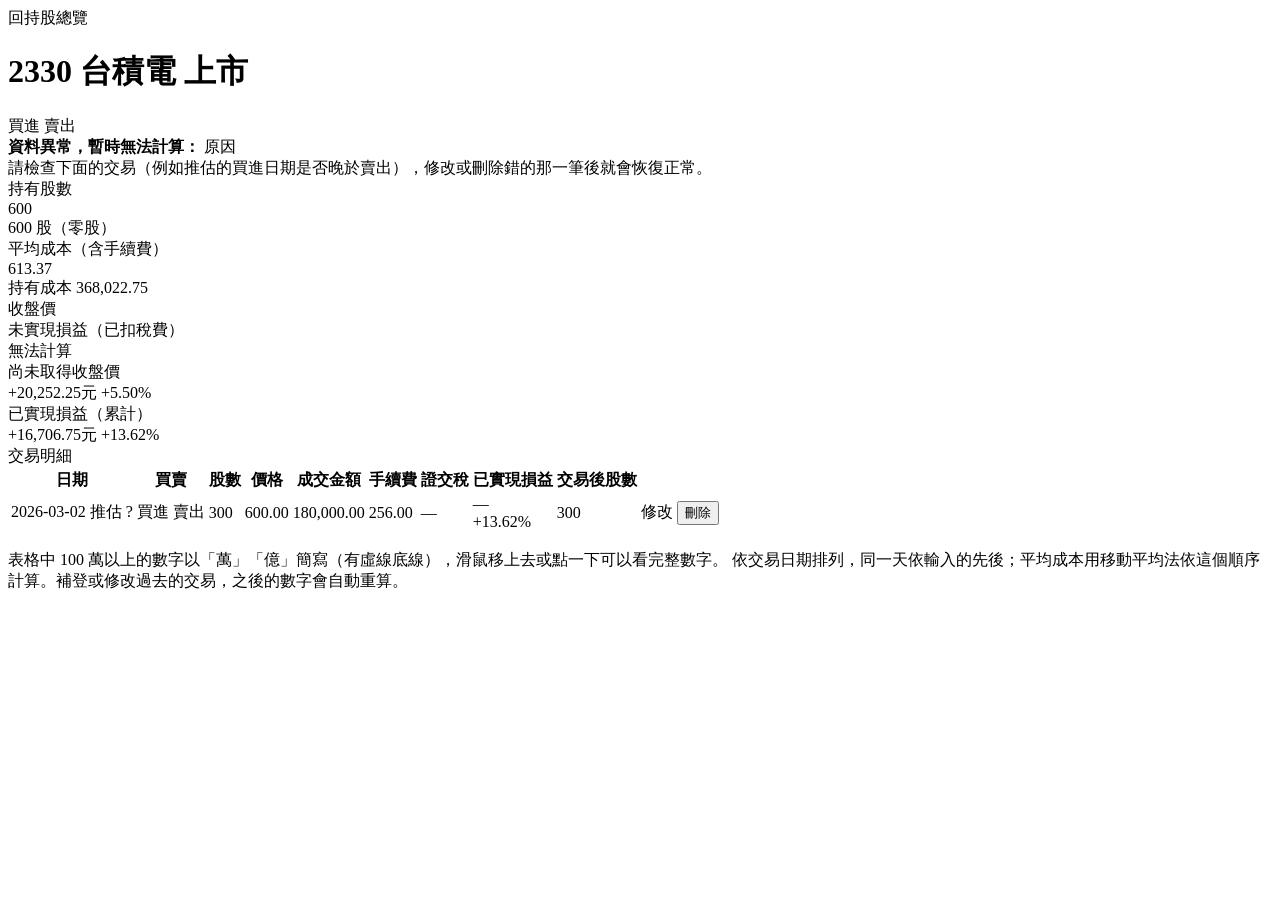
<file: src/main/resources/templates/v2/detail.html>
<!DOCTYPE html>
<!--
	持股記帳 2.0：一檔的交易明細（第 6 題 C8；C8-3 c 只做每檔明細，不做「全部交易」頁）。
	資料是 App 2.0 API 的回應物件（HoldingV2Response、TradeV2Response），和 /api/v2/holdings/{code}/trades 相同。
	排列順序：交易日期 → 輸入順序（同一天依輸入的先後），也就是計算平均成本的順序。
	修改、刪除（C8-4 a）：修改跳到獨立頁面；刪除在這一頁確認後由 JavaScript 呼叫 API（C9）。
-->
<html lang="zh-Hant" xmlns:th="http://www.thymeleaf.org">
<head th:replace="~{v2/fragments :: head(${holding.code} + ' 交易明細')}"></head>
<body>
	<nav th:replace="~{v2/fragments :: navbar('detail')}"></nav>

	<main class="container py-4">
		<div th:replace="~{v2/fragments :: flash}"></div>
		<!--/* 刪除失敗（例如另一個裝置改過、刪除後會賣超）的訊息 */-->
		<div id="page-alert" class="d-none" role="alert"></div>

		<div class="mb-2"><a th:href="@{/v2}"><i class="bi bi-arrow-left me-1"></i>回持股總覽</a></div>
		<div class="d-flex flex-wrap gap-2 align-items-center mb-3">
			<h1 class="h4 mb-0 me-auto">
				<span th:text="${holding.code}">2330</span> <span th:text="${holding.name}">台積電</span>
				<!--/* 市場別標籤（D-54，和總覽的持股表相同樣式） */-->
				<span class="fs-6 ms-1 align-middle"><span th:replace="~{v2/fragments :: market(${holding.market})}">上市</span></span>
			</h1>
			<!--/* 兩個按鈕包在一起（D-58）：手機寬度放不下時一起換到下一行，不會只剩「賣出」掉下去 */-->
			<div class="d-flex gap-2">
				<a class="btn btn-outline-danger" data-v2-dialog th:href="@{/v2/buy(code=${holding.code})}">買進</a>
				<a th:if="${holding.shares != null and holding.shares > 0}" class="btn btn-outline-success"
					data-v2-dialog th:href="@{/v2/sell(code=${holding.code})}">賣出</a>
			</div>
		</div>

		<!--/* 資料異常：說明原因，請修改或刪除錯的那一筆（朋友回饋 1-1 a）；交易照樣列在下面 */-->
		<div th:if="${holding.dataError != null}" class="alert alert-danger" id="data-error">
			<i class="bi bi-exclamation-triangle me-1"></i><strong>資料異常，暫時無法計算：</strong>
			<span th:text="${holding.dataError}">原因</span>
			<div class="small mt-1">請檢查下面的交易（例如推估的買進日期是否晚於賣出），修改或刪除錯的那一筆後就會恢復正常。</div>
		</div>

		<div th:if="${holding.dataError == null}" class="row g-3 mb-4" id="position">
			<div class="col-6 col-md-4 col-xl">
				<div class="v2-stat">
					<div class="v2-stat-label">持有股數</div>
					<div class="v2-stat-value v2-num text-start" th:text="${@v2Formats.shares(holding.shares)}">600</div>
					<div class="small text-secondary" th:text="${@v2Formats.lots(holding.shares)}">600 股（零股）</div>
				</div>
			</div>
			<div class="col-6 col-md-4 col-xl">
				<div class="v2-stat">
					<!--/* 標題縮短避免換行；完整說明放在滑鼠提示（和未實現損益卡相同做法） */-->
					<div class="v2-stat-label" title="持有成本 ÷ 持有股數；成本含買進手續費">平均成本（含手續費）</div>
					<div class="v2-stat-value v2-num text-start" th:text="${@v2Formats.money(holding.averageCost)}">613.37</div>
					<div class="small text-secondary">持有成本 <span th:text="${@v2Formats.money(holding.totalCost)}">368,022.75</span></div>
				</div>
			</div>
			<div class="col-12 col-md-4 col-xl">
				<div class="v2-stat">
					<div class="v2-stat-label">收盤價</div>
					<div class="v2-stat-value v2-num text-start"><th:block th:replace="~{v2/fragments :: closePrice(${holding})}"></th:block></div>
				</div>
			</div>
			<div class="col-12 col-md-6 col-xl">
				<div class="v2-stat">
					<div class="v2-stat-label" title="假設用收盤價全部賣出，已扣賣出手續費與證交稅">未實現損益（已扣稅費）</div>
					<!--/* 持有中卻取不到收盤價（D-50）：寫「無法計算」＋原因，不只顯示「—」 */-->
					<div th:if="${holding.shares > 0 and holding.unrealizedPnl == null}" class="v2-stat-value text-muted">
						無法計算
						<div class="small" th:text="${@v2Formats.quoteMissingReason(holding.quoteStatus)}">尚未取得收盤價</div>
					</div>
					<div th:unless="${holding.shares > 0 and holding.unrealizedPnl == null}"
						class="v2-stat-value v2-num text-start" th:classappend="${@v2Formats.pnlClass(holding.unrealizedPnl)}">
						<!--/* 摘要卡：完整金額＋單位「元」，不簡寫（優化 v2-number-display）；沒有值（—）時不加單位 */-->
						<span class="text-nowrap"><span th:replace="~{v2/fragments :: cardSignedMoney(${holding.unrealizedPnl})}">+20,252.25</span><span th:if="${holding.unrealizedPnl != null}" class="v2-unit">元</span></span>
						<span th:replace="~{v2/fragments :: pctBadge(${holding.returnPct})}">+5.50%</span>
					</div>
				</div>
			</div>
			<div class="col-12 col-md-6 col-xl">
				<div class="v2-stat">
					<!--/* 已實現收益率 = 歷次賣出的已實現損益 ÷ 分攤成本（優化 realized-return）；沒有賣出過為「—」 */-->
					<div class="v2-stat-label" title="收益率 = 已實現損益 ÷ 賣出部分的成本（含買進手續費）">已實現損益（累計）</div>
					<div class="v2-stat-value v2-num text-start" th:classappend="${@v2Formats.pnlClass(holding.realizedPnl)}">
						<span class="text-nowrap"><span th:replace="~{v2/fragments :: cardSignedMoney(${holding.realizedPnl})}">+16,706.75</span><span th:if="${holding.realizedPnl != null}" class="v2-unit">元</span></span>
						<span th:replace="~{v2/fragments :: pctBadge(${holding.realizedReturnPct})}">+13.62%</span>
					</div>
				</div>
			</div>
		</div>

		<div class="v2-section" id="trades">
			<div class="v2-section-header">交易明細</div>
			<!--/* 放不下時出現左右捲軸（同總覽，優化 v2-number-display） */-->
			<div class="table-responsive">
			<!--/* v2-table-cards（D-51）：手機上每一筆交易變成一張卡片（同總覽）；data-label 是卡片上的欄位名稱 */-->
			<table class="table align-middle v2-table v2-table-cards">
				<!--/* 買賣～交易後股數置中（D-56，標題與數值都置中；手機卡片模式照舊靠右） */-->
				<thead>
					<tr>
						<th class="ps-4">日期</th>
						<th class="v2-center">買賣</th>
						<th class="v2-num v2-center">股數</th>
						<th class="v2-num v2-center">價格</th>
						<th class="v2-num v2-center">成交金額</th>
						<th class="v2-num v2-center">手續費</th>
						<th class="v2-num v2-center">證交稅</th>
						<th class="v2-num v2-center">已實現損益</th>
						<th class="v2-num v2-center">交易後股數</th>
						<th class="text-end pe-4"></th>
					</tr>
				</thead>
				<tbody>
					<!--/*
						deleteText：刪除確認視窗的說明。先用 th:with 算好，因為 Thymeleaf 為了安全，
						不允許在 th:attr 裡呼叫 Bean（@v2Formats）。
						日期要用 #temporals.format 明確指定格式：直接用 + 串接會依地區格式變成「3/2/26」（測試抓到）
					*/-->
					<tr th:each="t : ${trades}" th:attr="data-trade-id=${t.id}"
						th:with="deleteText=${(t.side == 'BUY' ? '買進' : '賣出') + ' ' + holding.code + ' ' + (holding.name ?: '') + ' '
							+ @v2Formats.shares(t.shares) + ' 股 × ' + @v2Formats.money(t.price) + ' 元（'
							+ #temporals.format(t.tradeDate, 'yyyy-MM-dd') + '）'}">
						<td class="ps-4 v2-card-title">
							<span th:text="${t.tradeDate}">2026-03-02</span>
							<!--/* 1.0 轉入、App 1.0 新增時沒有買進日期，用記帳日代替（D3）→ 標示，請使用者確認 */-->
							<span th:if="${t.dateEstimated}" class="v2-estimated ms-1"
								title="1.0 沒有買進日期，這是當初記帳的日期；請按「修改」改成實際買進日期">推估</span>
							<!--/*
								「?」說明（D-52）：點一下跳出說明框（Bootstrap Popover，v2-page.js 啟動），點別處關閉。
								用 <a tabindex="0">、不用 <button>：Bootstrap 文件說明「點別處關閉（trigger focus）」要這樣寫，
								iPhone Safari 點按鈕不會取得焦點，說明框會打不開。
								說明框加在頁面最外層，不會被表格的左右捲動區塊切掉。
							*/-->
							<a th:if="${t.dateEstimated}" tabindex="0" role="button" class="v2-help"
								data-bs-toggle="popover" data-bs-trigger="focus" data-bs-placement="top"
								data-bs-title="日期是推估的"
								data-bs-content="這是 1.0 時期的舊資料，當時沒有記錄買進日期，系統先用當初記帳的日期代替。請按「修改」改成實際的買進日期，平均成本與已實現損益才會依正確的順序計算。"
								aria-label="「推估」是什麼意思？">?</a>
						</td>
						<td class="v2-center" data-label="買賣">
							<span th:if="${t.side == 'BUY'}" class="v2-side v2-side-buy">買進</span>
							<span th:if="${t.side == 'SELL'}" class="v2-side v2-side-sell">賣出</span>
						</td>
						<!--/* 股數與金額（含手續費、證交稅、已實現損益）：≥ 100 萬簡寫，滑鼠移上去或點一下看完整數字（優化 v2-number-display） */-->
						<td class="v2-num v2-center" data-label="股數"><span th:replace="~{v2/fragments :: shortShares(${t.shares})}">300</span></td>
						<td class="v2-num v2-center" data-label="價格"><span th:replace="~{v2/fragments :: shortMoney(${t.price})}">600.00</span></td>
						<td class="v2-num v2-center" data-label="成交金額"><span th:replace="~{v2/fragments :: shortMoney(${t.amount})}">180,000.00</span></td>
						<td class="v2-num v2-center" data-label="手續費"><span th:replace="~{v2/fragments :: shortMoney(${t.fee})}">256.00</span></td>
						<td class="v2-num v2-center" data-label="證交稅"><span th:replace="~{v2/fragments :: shortMoney(${t.tax})}">—</span></td>
						<!--/* 賣出那一列：已實現損益下面用小字顯示這次的收益率（買進沒有） */-->
						<td class="v2-num v2-center" data-label="已實現損益" th:classappend="${@v2Formats.pnlClass(t.realizedPnl)}">
							<span th:replace="~{v2/fragments :: shortSignedMoney(${t.realizedPnl})}">—</span>
							<div th:if="${t.realizedReturnPct != null}" class="small"
								th:text="${@v2Formats.signedPct(t.realizedReturnPct)}">+13.62%</div>
						</td>
						<td class="v2-num v2-center" data-label="交易後股數"><span th:replace="~{v2/fragments :: shortShares(${t.sharesAfter})}">300</span></td>
						<td class="text-end pe-4 v2-card-actions">
							<!--/* 修改、刪除用按鈕（D-48，原本是文字連結）：和總覽的買進／賣出／明細按鈕一致，比較好點 */-->
							<a class="btn btn-sm btn-outline-secondary me-1" data-v2-dialog th:href="@{/v2/trades/{id}/edit(id=${t.id})}">修改</a>
							<!--/* 刪除：確認後由 v2-trade-delete.js 呼叫 DELETE /api/v2/trades/{id}?version=（C9） */-->
							<button type="button" class="btn btn-sm btn-outline-danger" data-delete-trade
								th:attr="data-trade-id=${t.id},data-version=${t.version},data-code=${holding.code},data-description=${deleteText}">刪除</button>
						</td>
					</tr>
				</tbody>
			</table>
			</div>
		</div>
		<p class="small text-secondary mt-2 mb-0">
			表格中 100 萬以上的數字以「萬」「億」簡寫（有虛線底線），滑鼠移上去或點一下可以看完整數字。
			依交易日期排列，同一天依輸入的先後；平均成本用移動平均法依這個順序計算。補登或修改過去的交易，之後的數字會自動重算。
		</p>
	</main>

	<!--/* 買進、賣出、修改用對話框（D-53）：有 data-v2-dialog 的連結點了不換頁；JavaScript 不能用時連結照常換頁 */-->
	<div th:replace="~{v2/fragments :: formDialog}"></div>
	<!--/* 刪除交易的確認對話框（D-55，取代瀏覽器內建的 confirm） */-->
	<div th:replace="~{v2/fragments :: confirmDialog}"></div>

	<th:block th:replace="~{v2/fragments :: scripts}"></th:block>
	<script th:src="@{/js/v2-form.js}"></script>
	<script th:src="@{/js/v2-trade-delete.js}"></script>
	<script th:src="@{/js/v2-forms.js}"></script>
</body>
</html>
</file>
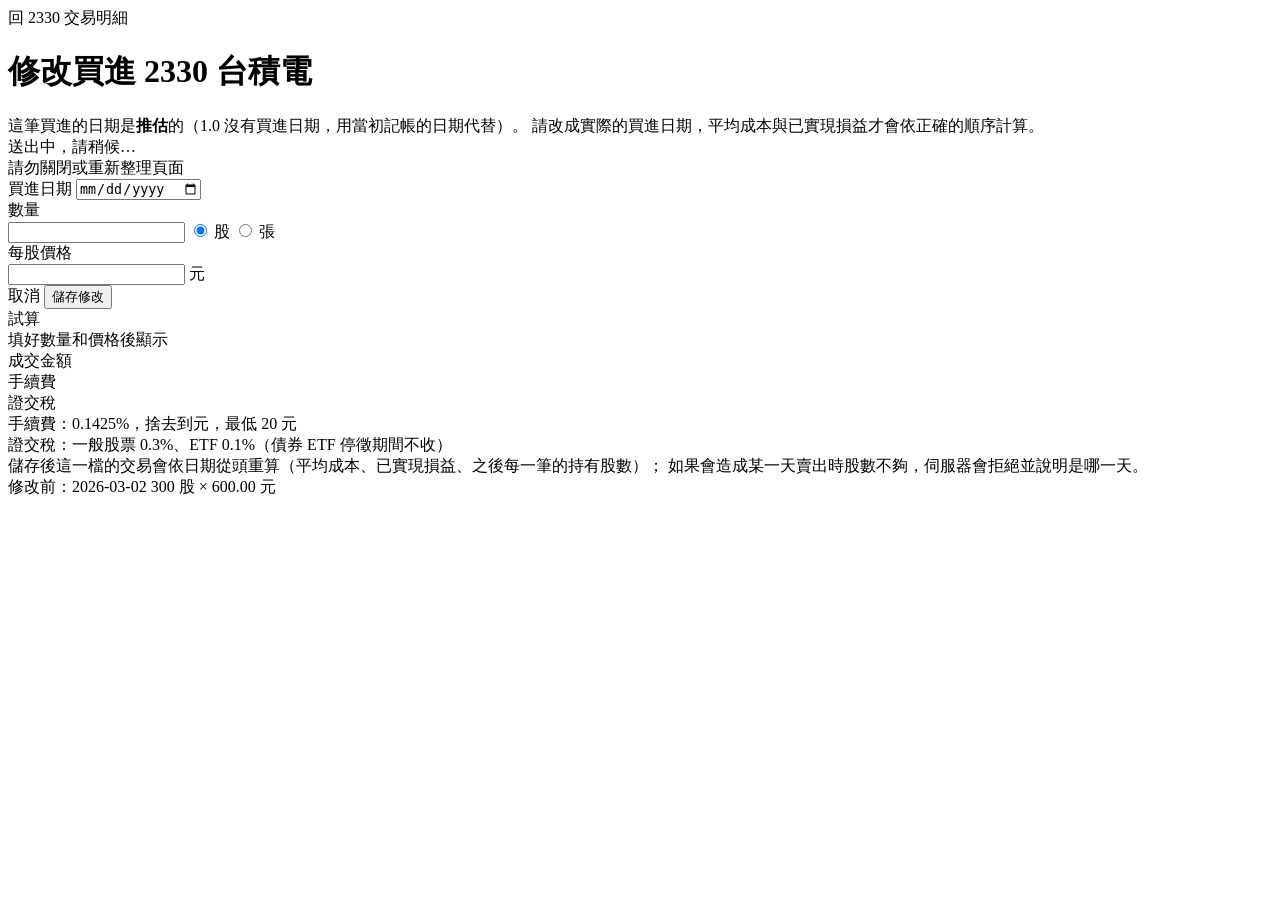
<file: src/main/resources/templates/v2/edit.html>
<!DOCTYPE html>
<!--
	持股記帳 2.0：修改一筆交易（第 6 題 C9；C8-4 a 獨立頁面，和買進、賣出頁共用 v2-form.js）。
	- 日期、股數、價格可以改；買或賣不能改（C6：要改買賣請刪除後重新記錄）
	- 送出：PUT /api/v2/trades/{id}，內容帶頁面打開時的版本號（version）。
	  另一個裝置（例如手機）在這之間改過或刪過 → 伺服器回 409 VERSION_CONFLICT，不會覆蓋，請重新載入。
	- 修改後這一檔的交易依日期整條重算；會造成某一天賣超 → 伺服器回 OVERSELL 並說明哪一天
	- 推估的買進日期（1.0 轉入）：改成實際日期後就不再標示「推估」
-->
<html lang="zh-Hant" xmlns:th="http://www.thymeleaf.org">
<head th:replace="~{v2/fragments :: head('修改交易 ' + ${holding.code})}"></head>
<body>
	<nav th:replace="~{v2/fragments :: navbar('form')}"></nav>

	<main class="container v2-form-page py-4">
		<a th:href="@{/v2/holdings/{code}(code=${holding.code})}" class="small text-decoration-none">
			<i class="bi bi-arrow-left"></i> 回 <span th:text="${holding.code}">2330</span> 交易明細
		</a>
		<!--/* dialog 片段（D-53）：明細的「修改」用對話框打開時伺服器只回這一段（/v2/trades/{id}/edit?dialog=1），獨立頁面也用同一段 */-->
		<div th:fragment="dialog" data-v2-form="edit">
		<h1 class="h4 mt-2 mb-3 v2-page-title" th:classappend="${trade.side == 'BUY'} ? 'v2-buy' : 'v2-sell'">
			修改<span th:text="${trade.side == 'BUY'} ? '買進' : '賣出'">買進</span>
			<span th:text="${holding.code}">2330</span> <span th:text="${holding.name}">台積電</span>
		</h1>

		<div th:if="${trade.dateEstimated}" class="alert alert-warning small">
			<i class="bi bi-calendar-event me-1"></i>這筆買進的日期是<strong>推估</strong>的（1.0 沒有買進日期，用當初記帳的日期代替）。
			請改成實際的買進日期，平均成本與已實現損益才會依正確的順序計算。
		</div>

		<div id="form-alert" class="d-none" role="alert"></div>
		<noscript><div class="alert alert-danger">這一頁需要啟用 JavaScript 才能送出。</div></noscript>

		<div class="row g-4">
			<div class="col-12 col-lg-8">
				<div class="v2-section">
					<div class="v2-submit-overlay d-none" role="status" aria-live="polite">
						<div class="spinner-border mb-2"></div>
						<div>送出中，請稍候…</div>
						<div class="small text-secondary">請勿關閉或重新整理頁面</div>
					</div>
					<form id="edit-form" class="p-4" novalidate>
						<div class="row g-3 mb-3">
							<!--/* 表單三行（D-55）：代號（買進才有）→ 日期 → 數量＋價格 */-->
							<div class="col-12 col-md-6">
								<label for="date" class="form-label" th:text="${trade.side == 'BUY'} ? '買進日期' : '賣出日期'">買進日期</label>
								<!--/* type="date" 的值一定要是 YYYY-MM-DD，明確指定格式（不依地區格式） */-->
								<input id="date" type="date" class="form-control" th:value="${#temporals.format(trade.tradeDate, 'yyyy-MM-dd')}">
								<div id="date-feedback" class="invalid-feedback"></div>
								<div id="date-warning" class="form-text"></div>
							</div>
							</div>
							<div class="row g-3 mb-3">
							<div class="col-12 col-md-6">
								<label for="quantity" class="form-label">數量</label>
								<div class="input-group has-validation">
									<input id="quantity" class="form-control text-end" inputmode="decimal" autocomplete="off">
									<input type="radio" class="btn-check" name="unit" id="unit-share" value="share" checked>
									<label class="btn btn-outline-secondary" for="unit-share">股</label>
									<input type="radio" class="btn-check" name="unit" id="unit-lot" value="lot">
									<label class="btn btn-outline-secondary" for="unit-lot">張</label>
									<div id="quantity-feedback" class="invalid-feedback"></div>
								</div>
								<div id="quantity-hint" class="form-text"></div>
							</div>
							<div class="col-12 col-md-6">
								<label for="price" class="form-label">每股價格</label>
								<div class="input-group has-validation">
									<input id="price" class="form-control text-end" inputmode="decimal" autocomplete="off" th:value="${trade.price}">
									<span class="input-group-text">元</span>
									<div id="price-feedback" class="invalid-feedback"></div>
								</div>
							</div>
						</div>
						<div class="d-flex justify-content-end gap-2">
							<a th:href="@{/v2/holdings/{code}(code=${holding.code})}" class="btn btn-outline-secondary" data-v2-cancel>取消</a>
							<button type="submit" class="btn btn-v2"><i class="bi bi-check-lg me-1"></i>儲存修改</button>
						</div>
					</form>
				</div>
			</div>

			<div class="col-12 col-lg-4">
				<div class="v2-section">
					<div class="v2-section-header">試算</div>
					<div class="p-3 v2-calc">
						<div id="calc-empty" class="text-secondary">填好數量和價格後顯示</div>
						<div id="calc-body" class="d-none">
							<div class="v2-calc-row"><span>成交金額</span><span class="v2-num" id="calc-amount"></span></div>
							<div class="v2-calc-row"><span>手續費</span><span class="v2-num" id="calc-fee"></span></div>
							<div class="v2-calc-row" th:if="${trade.side == 'SELL'}"><span>證交稅</span><span class="v2-num" id="calc-tax"></span></div>
							<!--/* 算法說明放在算式下方（D-56，和買進、賣出相同） */-->
							<div class="v2-calc-notes">
								<div>手續費：0.1425%，捨去到元，最低 20 元</div>
								<div th:if="${trade.side == 'SELL'}">證交稅：一般股票 0.3%、ETF 0.1%（債券 ETF 停徵期間不收）</div>
							</div>
						</div>
						<div class="small text-secondary mt-2">
							儲存後這一檔的交易會依日期從頭重算（平均成本、已實現損益、之後每一筆的持有股數）；
							如果會造成某一天賣出時股數不夠，伺服器會拒絕並說明是哪一天。
						</div>
					</div>
				</div>
				<div class="v2-info mt-3 small">
					修改前：<span th:text="${trade.tradeDate}">2026-03-02</span>
					<span th:text="${@v2Formats.shares(trade.shares)}">300</span> 股 ×
					<span th:text="${@v2Formats.money(trade.price)}">600.00</span> 元
				</div>
			</div>
		</div>
		<!--/* 伺服器放進來的資料（JSON，理由同買進頁）：版本號是打開時的值，送出時帶上（另一個裝置改過就會被拒絕） */-->
		<script type="application/json" class="v2-form-data" th:inline="javascript">
			{
				"code": /*[[${holding.code}]]*/ "2330",
				"name": /*[[${holding.name}]]*/ "台積電",
				"tradeId": /*[[${trade.id}]]*/ 1,
				"side": /*[[${trade.side}]]*/ "BUY",
				"shares": /*[[${trade.shares}]]*/ 300,
				"version": /*[[${trade.version}]]*/ 0,
				"closedDays": /*[[${closedDays}]]*/ {},
				"bondEtfExempt": { "from": /*[[${bondEtfExemptFrom}]]*/ "2017-01-01", "until": /*[[${bondEtfExemptUntil}]]*/ "2026-12-31" }
			}
		</script>
		</div>
	</main>

	<th:block th:replace="~{v2/fragments :: scripts}"></th:block>
	<script th:src="@{/js/v2-form.js}"></script>
	<!--/* 表單程式在 v2-forms.js（D-53：獨立頁面和總覽、明細的對話框共用同一份）；伺服器的資料在上面的 .v2-form-data */-->
	<script th:src="@{/js/v2-forms.js}"></script>
	<script>V2Forms.initPage();</script>
</body>
</html>
</file>
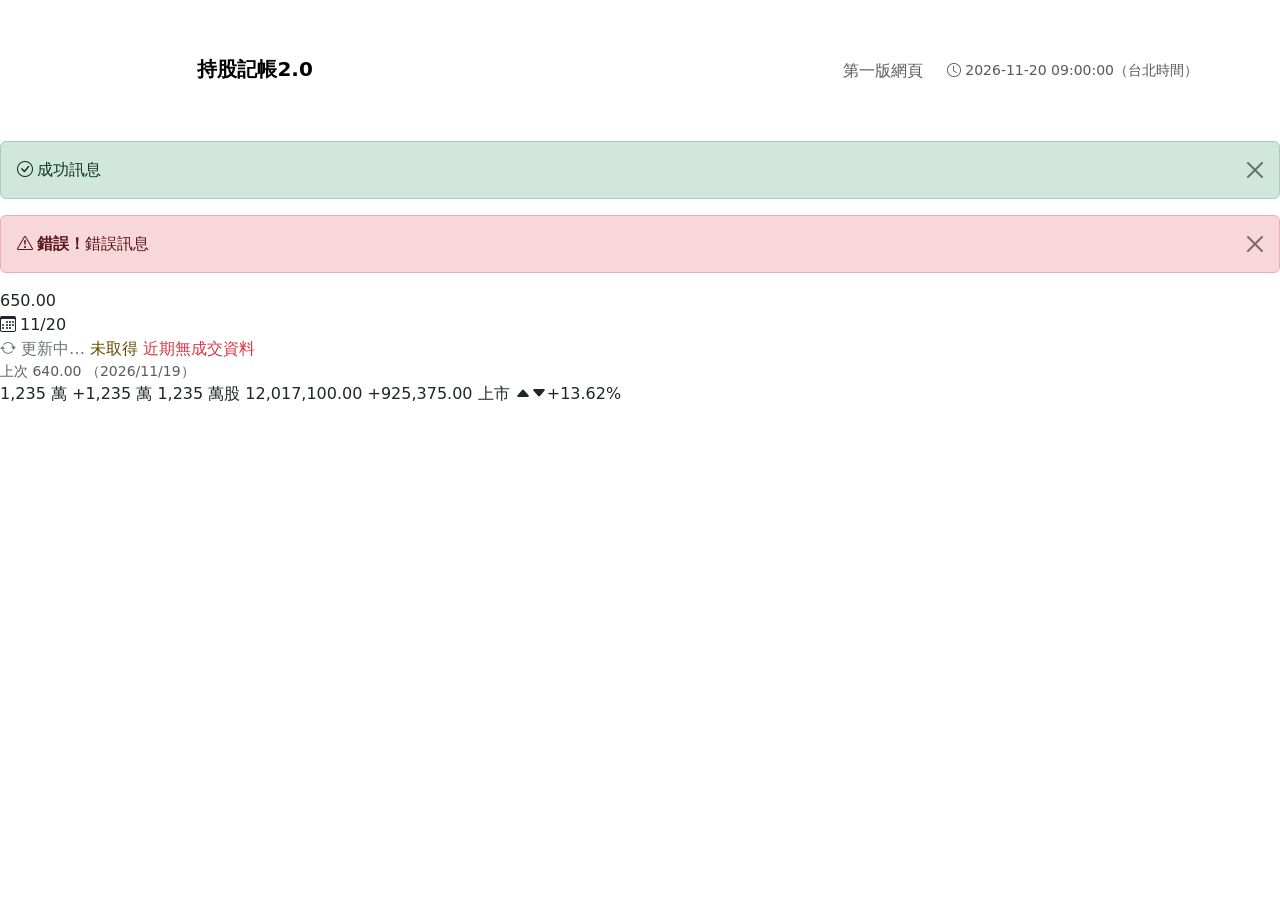
<file: src/main/resources/templates/v2/fragments.html>
<!DOCTYPE html>
<!--
	持股記帳 2.0 的共用版型片段（第 6 題 C8）。第一版 fragments/layout.html 不動（兩版樣式分開，C8-2 a）。
	- head(title)：<head>（Bootstrap 5、圖示、v2.css）
	- navbar(active)：頁首（Logo L2、2.0 標籤、頁籤、第一版連結、台北時間）
	- flash：伺服器轉址帶來的提示＋買賣頁成功跳回來時 JavaScript 顯示的提示（C9）
	- scripts：頁尾的 JavaScript
-->
<html lang="zh-Hant" xmlns:th="http://www.thymeleaf.org">

<head th:fragment="head(title)">
	<meta charset="UTF-8">
	<meta name="viewport" content="width=device-width, initial-scale=1">
	<title th:text="${title} + ' - 持股記帳 2.0'">持股記帳 2.0</title>
	<link rel="stylesheet" href="https://cdn.jsdelivr.net/npm/bootstrap@5.3.3/dist/css/bootstrap.min.css">
	<link rel="stylesheet" href="https://cdn.jsdelivr.net/npm/bootstrap-icons@1.11.3/font/bootstrap-icons.min.css">
	<link rel="stylesheet" th:href="@{/css/v2.css}">
</head>

<body>

	<!--/*
		頁首（D-56）：logo（點了回持股總覽）＋右邊台北時間；「持股總覽」頁籤與手機的「☰」選單拿掉（使用者決定）。
		- 電腦（≥ 992px）：時間前面多一個「第一版網頁」連結；時間排成一行
		- 手機、平板：只有 logo 和時間，時間分兩行（日期／時間），不會擠出畫面
		  （第一版網頁沒有做手機版，所以手機上不放連結）
	*/-->
	<nav th:fragment="navbar(active)" class="navbar navbar-expand v2-navbar">
		<div class="container flex-nowrap">
			<a class="navbar-brand fw-bold me-auto" th:href="@{/v2}" title="回持股總覽">
				<!--/* Logo L2：帳本＋上升箭頭（內嵌 SVG，顏色跟著 v2.css 的變數；2026-11-20 使用者選定） */-->
				<svg class="v2-logo" viewBox="0 0 32 32" aria-hidden="true">
					<rect x="5" y="3" width="20" height="26" rx="3" fill="none" stroke="var(--v2-brand-text)" stroke-width="2"/>
					<line x1="10" y1="3" x2="10" y2="29" stroke="var(--v2-brand-text)" stroke-width="2"/>
					<polyline points="13,22 17,17 20,19 26,11" fill="none" stroke="var(--v2-accent)" stroke-width="2.5" stroke-linecap="round" stroke-linejoin="round"/>
					<polyline points="22,11 26,11 26,15" fill="none" stroke="var(--v2-accent)" stroke-width="2.5" stroke-linecap="round" stroke-linejoin="round"/>
				</svg>持股記帳<span class="v2-version">2.0</span>
			</a>
			<!--/* 第一版網頁照舊保留（C8-2 a），電腦版從這裡也能回去 */-->
			<!--/* 放在 navbar-nav 裡：頁首的連結顏色由 Bootstrap 變數決定，放在外面會變成深色字、在墨黑底上看不到 */-->
			<ul class="navbar-nav d-none d-lg-flex me-3">
				<li class="nav-item"><a class="nav-link small" th:href="@{/holdings}">第一版網頁</a></li>
			</ul>
			<!--/* 台北時間：now 是「yyyy-MM-dd HH:mm:ss」，拆成日期、時間兩段（手機上分兩行，v2.css 的 .v2-clock） */-->
			<span class="navbar-text small v2-clock">
				<span><i class="bi bi-clock me-1"></i><span th:text="${#strings.substringBefore(now, ' ')}">2026-11-20</span></span>
				<span><span th:text="${#strings.substringAfter(now, ' ')}">09:00:00</span>（台北時間）</span>
			</span>
		</div>
	</nav>

	<div th:fragment="flash">
		<div th:if="${successMessage}" class="alert alert-success alert-dismissible fade show" role="status">
			<i class="bi bi-check-circle me-1"></i><span th:text="${successMessage}">成功訊息</span>
			<button type="button" class="btn-close" data-bs-dismiss="alert" aria-label="關閉"></button>
		</div>
		<!--/* 換頁時的紅色提示（例如「2330 目前沒有持股…，不能賣出」）：開頭和表單的紅色錯誤框一樣加「錯誤！」（D-49） */-->
		<div th:if="${errorMessage}" class="alert alert-danger alert-dismissible fade show" role="alert">
			<i class="bi bi-exclamation-triangle me-1"></i><strong>錯誤！</strong><span th:text="${errorMessage}">錯誤訊息</span>
			<button type="button" class="btn-close" data-bs-dismiss="alert" aria-label="關閉"></button>
		</div>
		<!--/* 買進、賣出、修改、刪除成功後跳回來：JavaScript 從 sessionStorage 取出訊息顯示一次（v2-page.js） */-->
		<div id="v2-flash" class="alert alert-success alert-dismissible d-none" role="status">
			<i class="bi bi-check-circle me-1"></i><span id="v2-flash-text"></span>
			<button type="button" class="btn-close" data-bs-dismiss="alert" aria-label="關閉"></button>
		</div>
	</div>

	<!--/*
		收盤價（總覽與明細共用）：依行情狀態顯示，用字和第一版相同
		OK              → 收盤價＋日期
		UPDATING        → 更新中…（這次啟動後還沒輪到查詢）
		UNAVAILABLE     → 未取得（官方連不上）
		NO_RECENT_TRADE → 近期無成交資料（可能停止交易或已下市）
		不是 OK 時，資料庫有上次收盤價就用小字顯示（只供參考，不算進市值與損益）
	*/-->
	<th:block th:fragment="closePrice(h)" th:switch="${h.quoteStatus}">
		<th:block th:case="'OK'">
			<span th:text="${@v2Formats.money(h.closePrice)}">650.00</span>
			<!--/* 收盤價日期（D-54）：小標籤＋日曆圖示，和價格分得清楚 */-->
			<div><span class="v2-date-chip"><i class="bi bi-calendar3 me-1"></i><span th:text="${#temporals.format(h.priceDate, 'MM/dd')}">11/20</span></span></div>
		</th:block>
		<th:block th:case="*">
			<span th:if="${h.quoteStatus == 'UPDATING'}" class="text-secondary"><i class="bi bi-arrow-repeat"></i> 更新中…</span>
			<span th:if="${h.quoteStatus == 'UNAVAILABLE'}" class="text-warning-emphasis">未取得</span>
			<span th:if="${h.quoteStatus == 'NO_RECENT_TRADE'}" class="text-danger">近期無成交資料</span>
			<div class="small text-muted" th:if="${h.lastClosePrice != null}">
				上次 <span th:text="${@v2Formats.money(h.lastClosePrice)}">640.00</span>
				（<span th:text="${#temporals.format(h.lastPriceDate, 'yyyy/MM/dd')}">2026/11/19</span>）
			</div>
		</th:block>
	</th:block>

	<!--/*
		表格的數字（優化 v2-number-display）：≥ 100 萬簡寫成「123 萬」「1,235 萬」「1.23 億」（門檻在 V2Formats，D-45），
		加 v2-abbr（底部淡虛線）、v2-tip（提示框）與 data-full（完整數字）；未滿 100 萬照舊完整顯示、沒有提示。
		提示框（D-43）：滑鼠移上去由 CSS 馬上顯示（v2.css 的 .v2-tip::after 讀 data-full）；
		手機沒有滑鼠 → 點一下顯示、再點一下或點別處收起（v2-page.js）。tabindex="0"：用鍵盤 Tab 移過去也看得到。
		不用 title：瀏覽器內建的提示要停約 1 秒才出現，而且會和 CSS 提示框重複。
		先用 th:with 算好再放進 th:attr：Thymeleaf 為了安全，不允許在屬性裡直接呼叫 Bean（同 detail.html 的 deleteText）。
		值是 null 時 Thymeleaf 會整個省略那個屬性。
	*/-->
	<span th:fragment="shortMoney(amount)"
		th:with="full=${@v2Formats.moneyTitle(amount)}"
		th:classappend="${full != null} ? 'v2-abbr v2-tip'" th:attr="data-full=${full},tabindex=${full != null ? 0 : null}"
		th:text="${@v2Formats.shortMoney(amount)}">1,235 萬</span>

	<span th:fragment="shortSignedMoney(amount)"
		th:with="full=${@v2Formats.signedMoneyTitle(amount)}"
		th:classappend="${full != null} ? 'v2-abbr v2-tip'" th:attr="data-full=${full},tabindex=${full != null ? 0 : null}"
		th:text="${@v2Formats.shortSignedMoney(amount)}">+1,235 萬</span>

	<span th:fragment="shortShares(shares)"
		th:with="full=${@v2Formats.sharesTitle(shares)}"
		th:classappend="${full != null} ? 'v2-abbr v2-tip'" th:attr="data-full=${full},tabindex=${full != null ? 0 : null}"
		th:text="${@v2Formats.shortShares(shares)}">1,235 萬股</span>

	<!--/*
		摘要卡的金額（D-41、D-43、D-44）：顯示完整金額（不簡寫）；≥ 100 萬時加同樣的提示框（v2-tip），內容是「約 1,202 萬元」。
		不加虛線（v2-abbr）：卡片是完整金額不是簡寫，使用者決定拿掉。
	*/-->
	<span th:fragment="cardMoney(amount)"
		th:with="approx=${@v2Formats.approxMoney(amount)}"
		th:classappend="${approx != null} ? 'v2-tip'" th:attr="data-full=${approx},tabindex=${approx != null ? 0 : null}"
		th:text="${@v2Formats.money(amount)}">12,017,100.00</span>

	<span th:fragment="cardSignedMoney(amount)"
		th:with="approx=${@v2Formats.approxSignedMoney(amount)}"
		th:classappend="${approx != null} ? 'v2-tip'" th:attr="data-full=${approx},tabindex=${approx != null ? 0 : null}"
		th:text="${@v2Formats.signedMoney(amount)}">+925,375.00</span>

	<!--/*
		買進、賣出、修改的對話框（D-53）：內容由 v2-forms.js 向伺服器拿表單片段（?dialog=1）後放進來，關閉時清空。
		modal-xl：電腦上夠放「表單＋試算」兩欄；modal-fullscreen-lg-down：手機、平板上是全螢幕（表單比較好填）。
		modal-dialog-scrollable：內容比畫面高時在對話框裡捲動。
	*/-->
	<div th:fragment="formDialog" class="modal fade" id="v2-form-dialog" tabindex="-1" aria-label="填寫交易" aria-hidden="true">
		<!--/* 寬度：D-55 從 modal-xl 改成 modal-lg，D-56 再拉寬一些（v2-modal-form，940px，v2.css） */-->
		<div class="modal-dialog modal-lg v2-modal-form modal-fullscreen-lg-down modal-dialog-scrollable">
			<div class="modal-content">
				<div class="modal-header py-2 border-0">
					<button type="button" class="btn-close ms-auto" data-bs-dismiss="modal" aria-label="關閉"></button>
				</div>
				<div class="modal-body pt-0" id="v2-form-dialog-body"></div>
			</div>
		</div>
	</div>

	<!--/*
		確認對話框（D-55）：取代瀏覽器內建的 confirm（樣式不能改、會顯示「localhost:18080 顯示」）。
		標題、內容、按鈕文字由 V2Form.confirmDialog 每次填入；內容的換行用 CSS 的 pre-line 顯示。
	*/-->
	<div th:fragment="confirmDialog" class="modal fade" id="v2-confirm" tabindex="-1" aria-hidden="true">
		<div class="modal-dialog modal-dialog-centered">
			<div class="modal-content">
				<div class="modal-header">
					<h2 class="modal-title h5">確認</h2>
					<button type="button" class="btn-close" data-bs-dismiss="modal" aria-label="關閉"></button>
				</div>
				<div class="modal-body v2-confirm-body"></div>
				<div class="modal-footer">
					<button type="button" class="btn btn-outline-secondary" data-bs-dismiss="modal">取消</button>
					<button type="button" class="btn btn-v2" data-v2-confirm-ok>確定</button>
				</div>
			</div>
		</div>
	</div>

	<!--/* 市場別標籤（D-54）：上市、上櫃不同顏色；還不知道市場別時只顯示「—」 */-->
	<span th:fragment="market(market)" th:with="cls=${@v2Formats.marketClass(market)}"
		th:class="${cls}" th:text="${@v2Formats.market(market)}">上市</span>

	<!--/*
		摘要卡的收益率標籤（D-54）：有底色的小標籤＋箭頭，正數紅底▲、負數綠底▼、0 或沒有值灰底（台股慣例紅漲綠跌）。
		箭頭只是輔助，數字本身仍帶正負號，色弱的使用者也看得出漲跌。
	*/-->
	<span th:fragment="pctBadge(pct)" th:with="trend=${@v2Formats.pctTrend(pct)}"
		th:class="'v2-pct v2-pct-' + ${trend}">
		<i th:if="${trend == 'up'}" class="bi bi-caret-up-fill"></i><i th:if="${trend == 'down'}" class="bi bi-caret-down-fill"></i><span th:text="${@v2Formats.signedPct(pct)}">+13.62%</span>
	</span>

	<th:block th:fragment="scripts">
		<script src="https://cdn.jsdelivr.net/npm/bootstrap@5.3.3/dist/js/bootstrap.bundle.min.js"></script>
		<script th:src="@{/js/v2-page.js}"></script>
	</th:block>

</body>
</html>
</file>
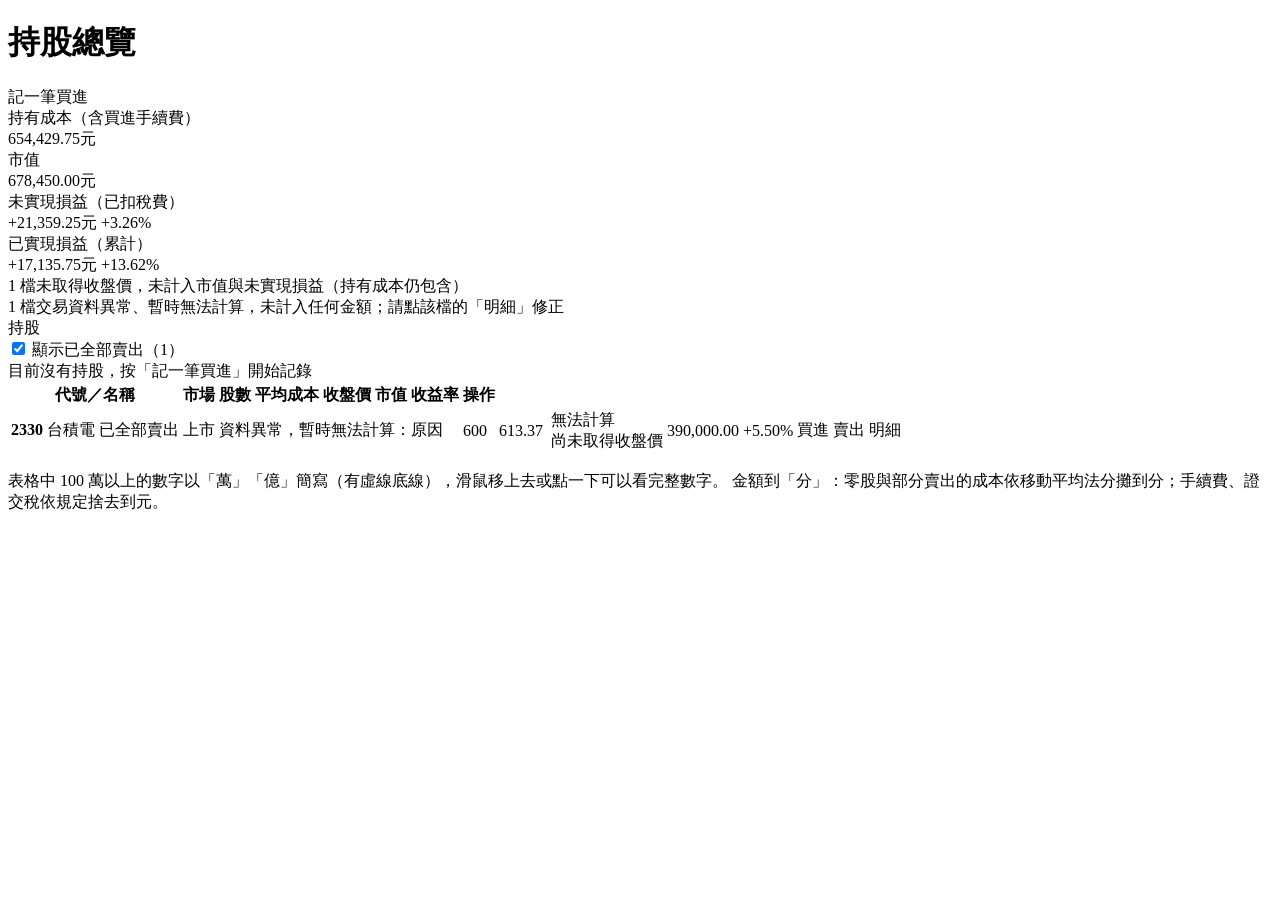
<file: src/main/resources/templates/v2/overview.html>
<!DOCTYPE html>
<!--
	持股記帳 2.0：持股總覽（第 6 題 C8）。版面依 2026-11-20 預覽版（qiao/preview-v2/v2-preview.html）：
	S4（Bootstrap 5）、Logo L2、配色 T1、只做電腦版；台股慣例紅色是賺、綠色是虧。
	資料是 App 2.0 API 的回應物件（HoldingV2Response、SummaryV2Response），金額到「分」。
-->
<html lang="zh-Hant" xmlns:th="http://www.thymeleaf.org">
<head th:replace="~{v2/fragments :: head('持股總覽')}"></head>
<body>
	<nav th:replace="~{v2/fragments :: navbar('overview')}"></nav>

	<main class="container py-4">
		<div th:replace="~{v2/fragments :: flash}"></div>

		<!--/* flex-wrap：手機上標題和按鈕放不下時換行，不會被擠出畫面 */-->
		<div class="d-flex flex-wrap gap-2 align-items-center mb-3">
			<h1 class="h4 mb-0 me-auto">持股總覽</h1>
			<a class="btn btn-v2" th:href="@{/v2/buy}" data-v2-dialog><i class="bi bi-plus-lg me-1"></i>記一筆買進</a>
		</div>

		<!--/*
			摘要卡（規則和 App 2.0 的 /api/v2/summary 相同）：
			- 持有成本：持有中（股數 > 0）的成本加總，取不到收盤價的也算
			- 市值、未實現：只算有收盤價的持股；收益率 = 未實現 ÷ 持有成本
			- 已實現：全部持股（含已全部賣出）的歷次賣出加總
		*/-->
		<!--/* 摘要卡：顯示完整金額＋單位「元」，不簡寫（使用者要求；表格才簡寫，優化 v2-number-display） */-->
		<div class="row g-3 mb-2" id="summary">
			<!--/* 手機版（D-51）：手機一排 1 張（col-12）、平板一排 2 張（col-md-6）、電腦一排（col-xl，和原本的 col 一樣：
			金額太長放不下時自動換到下一排，D-44 使用者選擇維持；寫死 col-xl-3 會讓長金額超出卡片） */-->
			<div class="col-12 col-md-6 col-xl">
				<div class="v2-stat">
					<div class="v2-stat-label">持有成本（含買進手續費）</div>
					<div class="v2-stat-value v2-num text-start">
						<span class="text-nowrap"><span th:replace="~{v2/fragments :: cardMoney(${summary.totalCost})}">654,429.75</span><span class="v2-unit">元</span></span>
					</div>
				</div>
			</div>
			<div class="col-12 col-md-6 col-xl">
				<div class="v2-stat">
					<div class="v2-stat-label">市值</div>
					<div class="v2-stat-value v2-num text-start">
						<span class="text-nowrap"><span th:replace="~{v2/fragments :: cardMoney(${summary.marketValue})}">678,450.00</span><span class="v2-unit">元</span></span>
					</div>
				</div>
			</div>
			<div class="col-12 col-md-6 col-xl">
				<div class="v2-stat">
					<div class="v2-stat-label" title="假設用收盤價全部賣出，已扣賣出手續費與證交稅">未實現損益（已扣稅費）</div>
					<div class="v2-stat-value v2-num text-start" th:classappend="${@v2Formats.pnlClass(summary.unrealizedPnl)}">
						<span class="text-nowrap"><span th:replace="~{v2/fragments :: cardSignedMoney(${summary.unrealizedPnl})}">+21,359.25</span><span class="v2-unit">元</span></span>
						<span th:replace="~{v2/fragments :: pctBadge(${summary.returnPct})}">+3.26%</span>
					</div>
				</div>
			</div>
			<div class="col-12 col-md-6 col-xl">
				<div class="v2-stat">
					<!--/* 已實現收益率 = 已實現損益 ÷ 賣出部分的成本（優化 realized-return）；沒有賣出過為「—」 */-->
					<div class="v2-stat-label" title="收益率 = 已實現損益 ÷ 賣出部分的成本（含買進手續費）">已實現損益（累計）</div>
					<div class="v2-stat-value v2-num text-start" th:classappend="${@v2Formats.pnlClass(summary.realizedPnl)}">
						<span class="text-nowrap"><span th:replace="~{v2/fragments :: cardSignedMoney(${summary.realizedPnl})}">+17,135.75</span><span class="v2-unit">元</span></span>
						<span th:replace="~{v2/fragments :: pctBadge(${summary.realizedReturnPct})}">+13.62%</span>
					</div>
				</div>
			</div>
		</div>
		<div class="small text-secondary mb-4">
			<div th:if="${summary.quoteMissing > 0}">
				<i class="bi bi-info-circle me-1"></i><span th:text="${summary.quoteMissing}">1</span>
				檔未取得收盤價，未計入市值與未實現損益（持有成本仍包含）
			</div>
			<div th:if="${summary.dataErrorCount > 0}" class="text-danger">
				<i class="bi bi-exclamation-triangle me-1"></i><span th:text="${summary.dataErrorCount}">1</span>
				檔交易資料異常、暫時無法計算，未計入任何金額；請點該檔的「明細」修正
			</div>
		</div>

		<div class="v2-section">
			<div class="v2-section-header d-flex">
				<span class="me-auto">持股</span>
				<!--/* 已全部賣出（0 股）的持股可以隱藏（C1-2 a）；記住選擇寫在 v2-page.js。沒有 0 股的持股就不顯示開關 */-->
				<div class="form-check form-switch small fw-normal mb-0" th:if="${closedCount > 0}">
					<input class="form-check-input" type="checkbox" id="show-closed" checked>
					<label class="form-check-label" for="show-closed">
						顯示已全部賣出（<span th:text="${closedCount}">1</span>）
					</label>
				</div>
			</div>

			<div th:if="${holdings.isEmpty()}" class="text-center text-secondary py-5">
				目前沒有持股，按「記一筆買進」開始記錄
			</div>

			<!--/* table-responsive（overflow-x: auto）：欄位放不下時表格底部出現左右捲軸；
				外框 .v2-section 是 overflow: hidden（為了圓角），沒有這層的話超出的欄位會被直接裁掉、看不到（優化 v2-number-display） */-->
			<div th:unless="${holdings.isEmpty()}" class="table-responsive">
			<!--/* v2-table-cards（D-51）：手機上每一列變成一張卡片，每格前面顯示 data-label（欄位名稱）；電腦、平板照舊是表格 */-->
			<table class="table table-hover align-middle v2-table v2-table-cards">
				<thead>
					<tr>
						<th class="ps-4">代號／名稱</th>
						<th class="v2-center">市場</th>
						<th class="v2-num v2-center">股數</th>
						<th class="v2-num v2-center">平均成本</th>
						<th class="v2-num v2-center">收盤價</th>
						<th class="v2-num v2-center">市值</th>
						<!--/* 市場～操作置中（D-55，標題與數值都置中；手機卡片模式照舊靠右）。未實現損益、已實現損益的金額只放在明細頁（D-54，使用者決定），總覽表格比較精簡 */-->
						<th class="v2-num v2-center">收益率</th>
						<th class="v2-center">操作</th>
					</tr>
				</thead>
				<tbody>
					<tr th:each="h : ${holdings}" th:with="closed=${h.shares == 0}"
						th:classappend="${closed} ? 'v2-closed'" th:attr="data-code=${h.code}">
						<!--/* data-label：手機卡片上每格前面顯示的欄位名稱（v2.css 的 .v2-table-cards）；電腦上不顯示 */-->
						<td class="ps-4 v2-card-title">
							<strong th:text="${h.code}">2330</strong> <span th:text="${h.name}">台積電</span>
							<span th:if="${closed}" class="badge text-bg-light border ms-1">已全部賣出</span>
						</td>
						<td class="v2-center" data-label="市場"><span th:replace="~{v2/fragments :: market(${h.market})}">上市</span></td>

						<!--/* 資料異常（交易時間線不合理，正常操作不會發生）：整列顯示原因，請到明細修正（朋友回饋 1-1 a） */-->
						<td th:if="${h.dataError != null}" colspan="5" class="text-danger">
							<i class="bi bi-exclamation-triangle me-1"></i>資料異常，暫時無法計算：<span th:text="${h.dataError}">原因</span>
						</td>

						<th:block th:if="${h.dataError == null}">
							<!--/* 股數與金額：≥ 100 萬簡寫（fragments 的 shortShares／shortMoney／shortSignedMoney） */-->
							<td class="v2-num v2-center" data-label="股數"><span th:replace="~{v2/fragments :: shortShares(${h.shares})}">600</span></td>
							<td class="v2-num v2-center" data-label="平均成本"><span th:replace="~{v2/fragments :: shortMoney(${h.averageCost})}">613.37</span></td>
							<td class="v2-num v2-center" data-label="收盤價"><th:block th:replace="~{v2/fragments :: closePrice(${h})}"></th:block></td>
							<!--/* 持有中卻取不到收盤價（D-50）：市值、收益率合成一格寫「無法計算」＋原因，不只顯示「—」。
								已全部賣出（0 股）的「—」是「不適用」，維持原樣 */-->
							<td th:if="${h.shares > 0 and h.marketValue == null}" colspan="2" class="v2-num v2-center text-muted" data-label="市值、收益率">
								無法計算
								<div class="small" th:text="${@v2Formats.quoteMissingReason(h.quoteStatus)}">尚未取得收盤價</div>
							</td>
							<th:block th:unless="${h.shares > 0 and h.marketValue == null}">
								<td class="v2-num v2-center" data-label="市值"><span th:replace="~{v2/fragments :: shortMoney(${h.marketValue})}">390,000.00</span></td>
								<td class="v2-num v2-center" data-label="收益率" th:classappend="${@v2Formats.pnlClass(h.returnPct)}"
									th:text="${@v2Formats.signedPct(h.returnPct)}">+5.50%</td>
							</th:block>
						</th:block>

						<td class="v2-center v2-card-actions">
							<a class="btn btn-sm btn-outline-danger" data-v2-dialog th:href="@{/v2/buy(code=${h.code})}">買進</a>
							<!--/* 0 股或資料異常不能賣：不顯示賣出 */-->
							<a th:if="${h.shares != null and h.shares > 0}" class="btn btn-sm btn-outline-success"
								data-v2-dialog th:href="@{/v2/sell(code=${h.code})}">賣出</a>
							<a class="btn btn-sm btn-outline-secondary" th:href="@{/v2/holdings/{code}(code=${h.code})}">明細</a>
						</td>
					</tr>
				</tbody>
			</table>
			</div>
		</div>
		<p class="small text-secondary mt-2 mb-0">
			表格中 100 萬以上的數字以「萬」「億」簡寫（有虛線底線），滑鼠移上去或點一下可以看完整數字。
			金額到「分」：零股與部分賣出的成本依移動平均法分攤到分；手續費、證交稅依規定捨去到元。
		</p>
	</main>

	<!--/* 買進、賣出用對話框（D-53）：有 data-v2-dialog 的連結點了不換頁；JavaScript 不能用時連結照常換頁 */-->
	<div th:replace="~{v2/fragments :: formDialog}"></div>

	<th:block th:replace="~{v2/fragments :: scripts}"></th:block>
	<script th:src="@{/js/v2-form.js}"></script>
	<script th:src="@{/js/v2-forms.js}"></script>
</body>
</html>
</file>
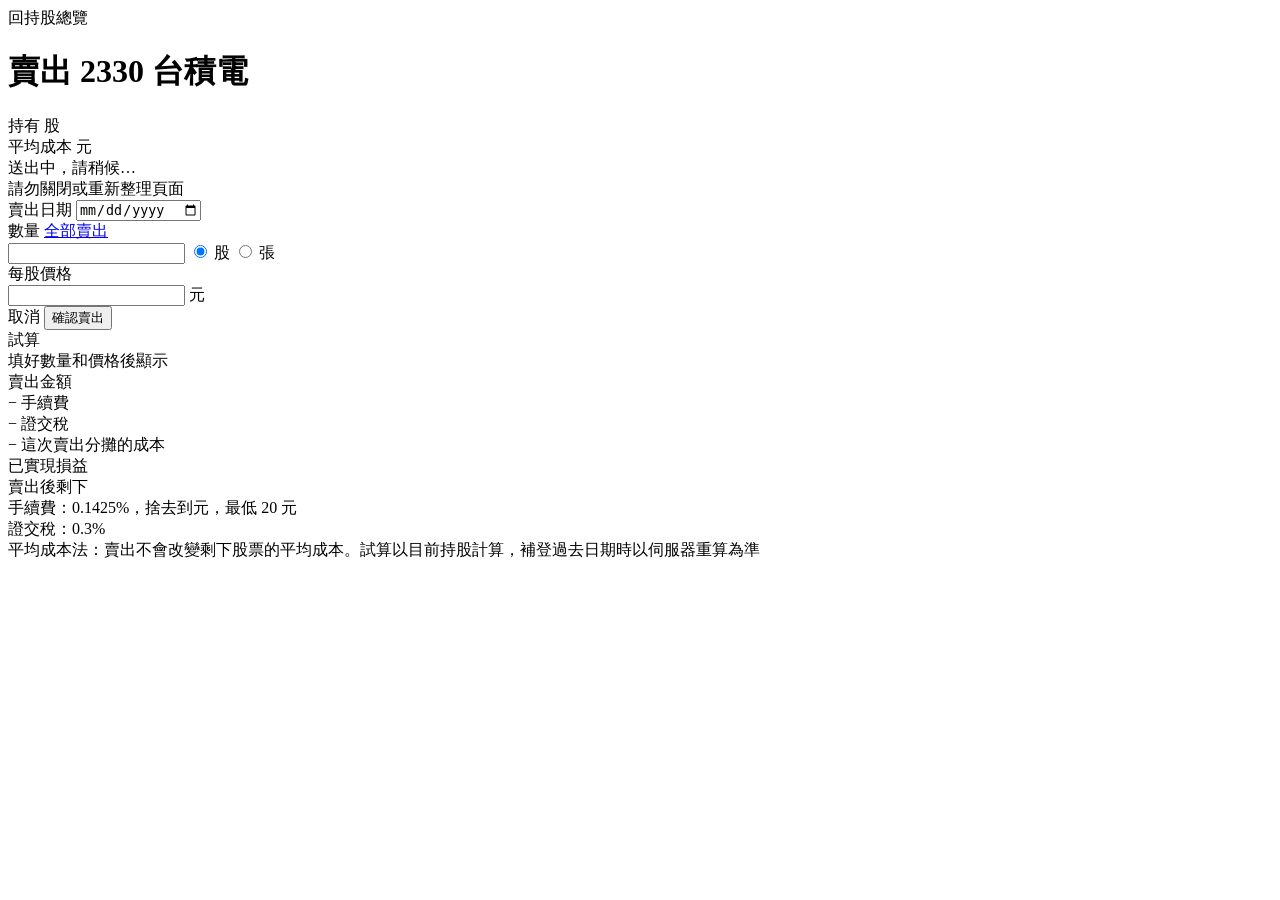
<file: src/main/resources/templates/v2/sell.html>
<!DOCTYPE html>
<!--
	持股記帳 2.0：賣出頁（第 6 題 C9；版面依 2026-11-20 預覽版 v2-sell.html）。
	- 從持股列點「賣出」→ /v2/sell?code=2330（只能賣目前持有的，代號不能改；0 股或資料異常由伺服器擋回總覽）
	- 股數可用「股」或「張」填，送出的 JSON 一律是股數（shares）
	- 「不能賣超」打字當下就提示，真正的把關在後端：送出時伺服器鎖住持股、用最新的交易紀錄重算。
	  手機（App 2.0）可能在這一頁打開之後先賣掉一部分 → 伺服器回 OVERSELL，這一頁重新讀取持有股數。
	- 送出：POST /api/v2/holdings/{code}/trades（side = SELL），標頭帶 Idempotency-Key
-->
<html lang="zh-Hant" xmlns:th="http://www.thymeleaf.org">
<head th:replace="~{v2/fragments :: head('賣出 ' + ${holding.code})}"></head>
<body>
	<nav th:replace="~{v2/fragments :: navbar('form')}"></nav>

	<main class="container v2-form-page py-4">
		<a th:href="@{/v2}" class="small text-decoration-none"><i class="bi bi-arrow-left"></i> 回持股總覽</a>
		<!--/* dialog 片段（D-53）：對話框打開時伺服器只回這一段（/v2/sell?code=…&dialog=1），獨立頁面也用同一段 */-->
		<div th:fragment="dialog" data-v2-form="sell">
		<h1 class="h4 mt-2 mb-3 v2-page-title v2-sell">
			賣出 <span th:text="${holding.code}">2330</span> <span th:text="${holding.name}">台積電</span>
		</h1>

		<div id="form-alert" class="d-none" role="alert"></div>
		<noscript><div class="alert alert-danger">這一頁需要啟用 JavaScript 才能送出。</div></noscript>

		<div class="row g-4">
			<div class="col-12 col-lg-8">
				<!-- 目前持有（只顯示）：灰底；被另一個裝置改過時會重新讀取 -->
				<!--/* D-56：flex-wrap → 數字太長時「平均成本」換到下一行；「資料時間」拿掉（使用者決定） */-->
				<div class="v2-info mb-3 d-flex flex-wrap align-items-center column-gap-4 row-gap-1">
					<div class="text-nowrap">持有 <strong class="fs-5" id="held-shares"></strong> 股</div>
					<div class="text-nowrap">平均成本 <strong id="held-avg"></strong> 元</div>
				</div>

				<div class="v2-section">
					<div class="v2-submit-overlay d-none" role="status" aria-live="polite">
						<div class="spinner-border mb-2"></div>
						<div>送出中，請稍候…</div>
						<div class="small text-secondary">請勿關閉或重新整理頁面</div>
					</div>
					<form id="sell-form" class="p-4" novalidate>
						<div class="row g-3 mb-3">
							<!--/* 表單三行（D-55）：代號（買進才有）→ 日期 → 數量＋價格 */-->
							<div class="col-12 col-md-6">
								<label for="date" class="form-label">賣出日期</label>
								<input id="date" type="date" class="form-control">
								<div id="date-feedback" class="invalid-feedback"></div>
								<div id="date-warning" class="form-text"></div>
							</div>
							</div>
							<div class="row g-3 mb-3">
							<div class="col-12 col-md-6">
								<label for="quantity" class="form-label d-flex">
									<span class="me-auto">數量</span>
									<a href="#" id="sell-all" class="small text-decoration-none">全部賣出</a>
								</label>
								<div class="input-group has-validation">
									<input id="quantity" class="form-control text-end" inputmode="decimal" autocomplete="off">
									<input type="radio" class="btn-check" name="unit" id="unit-share" value="share" checked>
									<label class="btn btn-outline-secondary" for="unit-share">股</label>
									<input type="radio" class="btn-check" name="unit" id="unit-lot" value="lot">
									<label class="btn btn-outline-secondary" for="unit-lot">張</label>
									<div id="quantity-feedback" class="invalid-feedback"></div>
								</div>
								<div id="quantity-hint" class="form-text"></div>
							</div>
							<div class="col-12 col-md-6">
								<label for="price" class="form-label">每股價格</label>
								<div class="input-group has-validation">
									<input id="price" class="form-control text-end" inputmode="decimal" autocomplete="off">
									<span class="input-group-text">元</span>
									<div id="price-feedback" class="invalid-feedback"></div>
								</div>
							</div>
						</div>
						<div class="d-flex justify-content-end gap-2">
							<a th:href="@{/v2}" class="btn btn-outline-secondary" data-v2-cancel>取消</a>
							<button type="submit" class="btn btn-v2"><i class="bi bi-check-lg me-1"></i>確認賣出</button>
						</div>
					</form>
				</div>
			</div>

			<div class="col-12 col-lg-4">
				<div class="v2-section">
					<div class="v2-section-header">試算</div>
					<div class="p-3 v2-calc">
						<div id="calc-empty" class="text-secondary">填好數量和價格後顯示</div>
						<div id="calc-body" class="d-none">
							<div class="v2-calc-row"><span>賣出金額</span><span class="v2-num" id="calc-amount"></span></div>
							<div class="v2-calc-row"><span>− 手續費</span><span class="v2-num" id="calc-fee"></span></div>
							<div class="v2-calc-row"><span>− 證交稅</span><span class="v2-num" id="calc-tax"></span></div>
							<div class="v2-calc-row"><span>− 這次賣出分攤的成本</span><span class="v2-num" id="calc-cost"></span></div>
							<div class="v2-calc-row v2-calc-total"><span>已實現損益</span><span class="v2-num" id="calc-pnl"></span></div>
							<div class="v2-calc-row text-secondary mt-3"><span>賣出後剩下</span><span class="v2-num" id="calc-left"></span></div>
							<!--/* 算法說明放在算式下方（D-56，和買進相同）；證交稅率依代號與賣出日期由 v2-forms.js 填入 */-->
							<div class="v2-calc-notes">
								<div>手續費：0.1425%，捨去到元，最低 20 元</div>
								<div>證交稅：<span id="calc-tax-rate">0.3%</span></div>
								<div>平均成本法：賣出不會改變剩下股票的平均成本。試算以目前持股計算，補登過去日期時以伺服器重算為準</div>
							</div>
						</div>
					</div>
				</div>
			</div>
		</div>
		<!--/* 伺服器放進來的資料（JSON，理由同買進頁）；債券 ETF 停徵證交稅的期間在後端設定（第 7 題回報二） */-->
		<script type="application/json" class="v2-form-data" th:inline="javascript">
			{
				"code": /*[[${holding.code}]]*/ "2330",
				"name": /*[[${holding.name}]]*/ "台積電",
				"held": /*[[${held}]]*/ {},
				"closedDays": /*[[${closedDays}]]*/ {},
				"bondEtfExempt": { "from": /*[[${bondEtfExemptFrom}]]*/ "2017-01-01", "until": /*[[${bondEtfExemptUntil}]]*/ "2026-12-31" }
			}
		</script>
		</div>
	</main>

	<th:block th:replace="~{v2/fragments :: scripts}"></th:block>
	<script th:src="@{/js/v2-form.js}"></script>
	<!--/* 表單程式在 v2-forms.js（D-53：獨立頁面和總覽、明細的對話框共用同一份）；伺服器的資料在上面的 .v2-form-data */-->
	<script th:src="@{/js/v2-forms.js}"></script>
	<script>V2Forms.initPage();</script>
</body>
</html>
</file>
